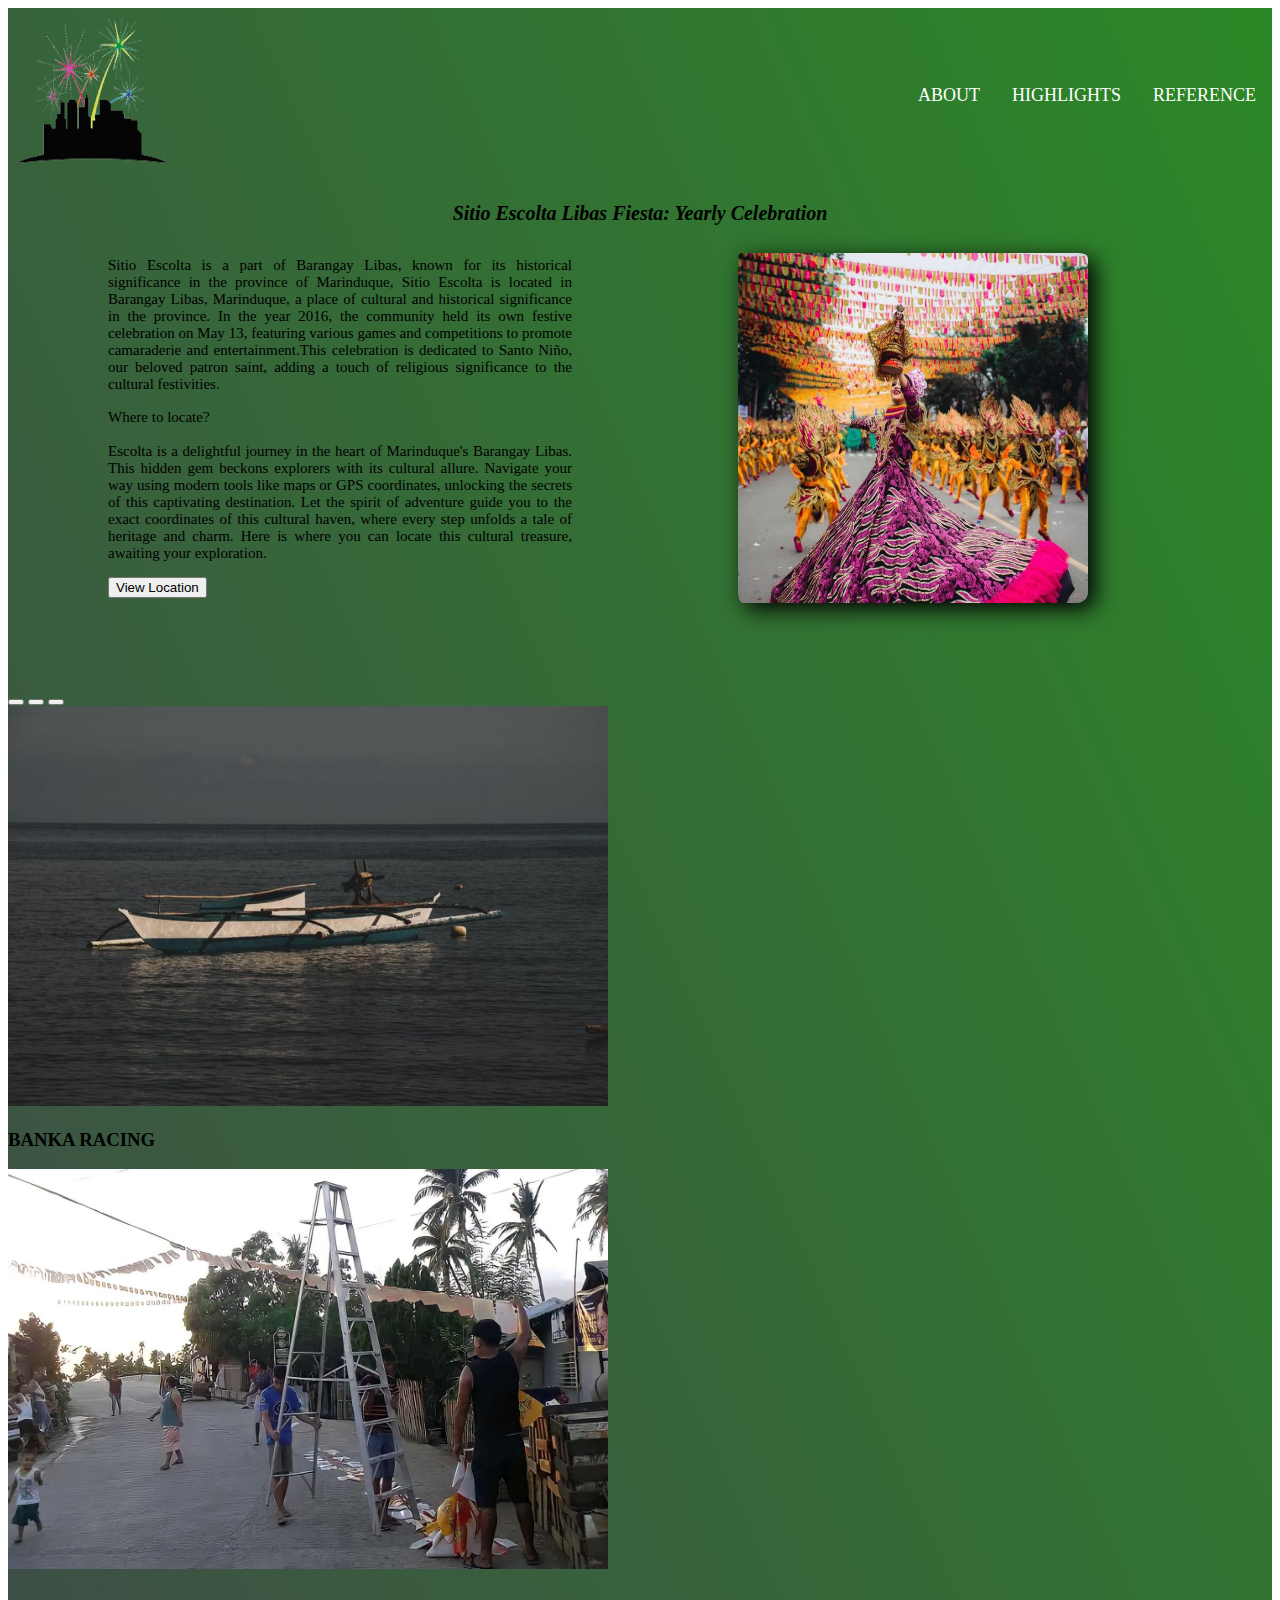
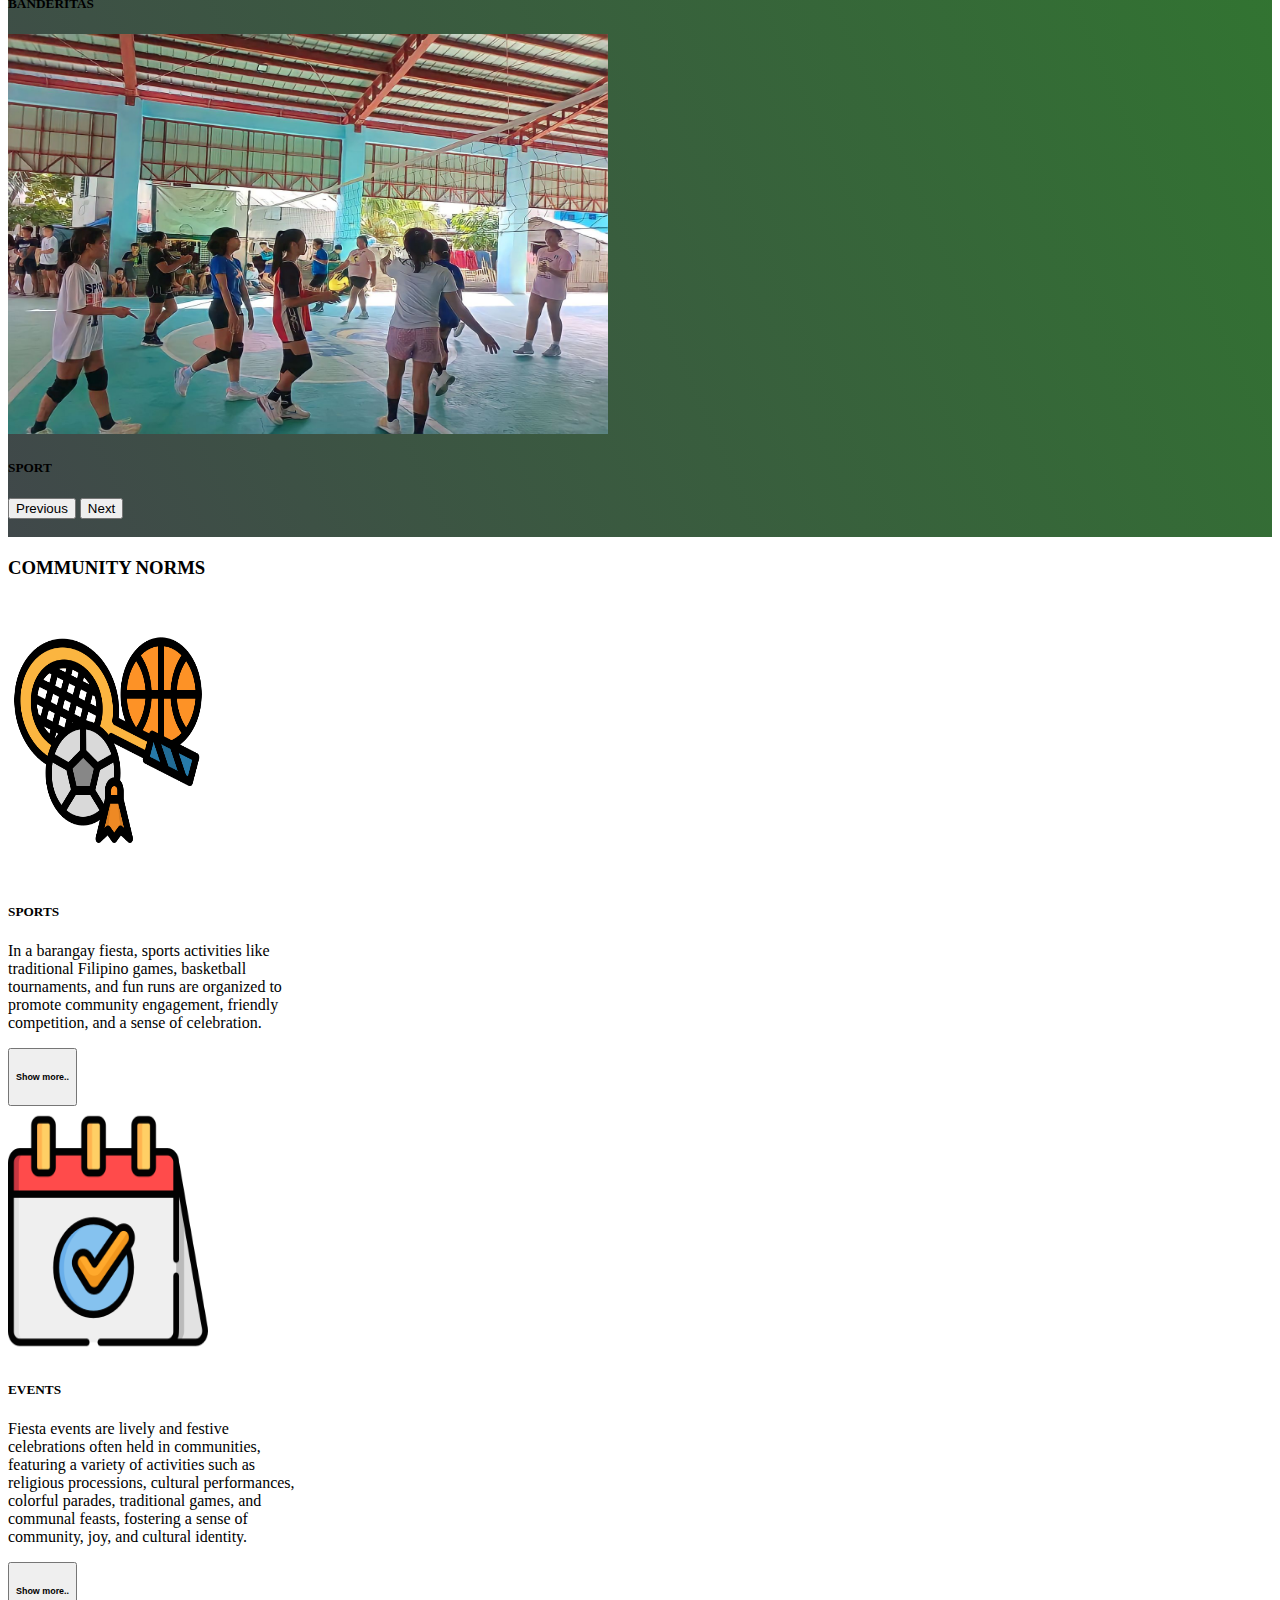
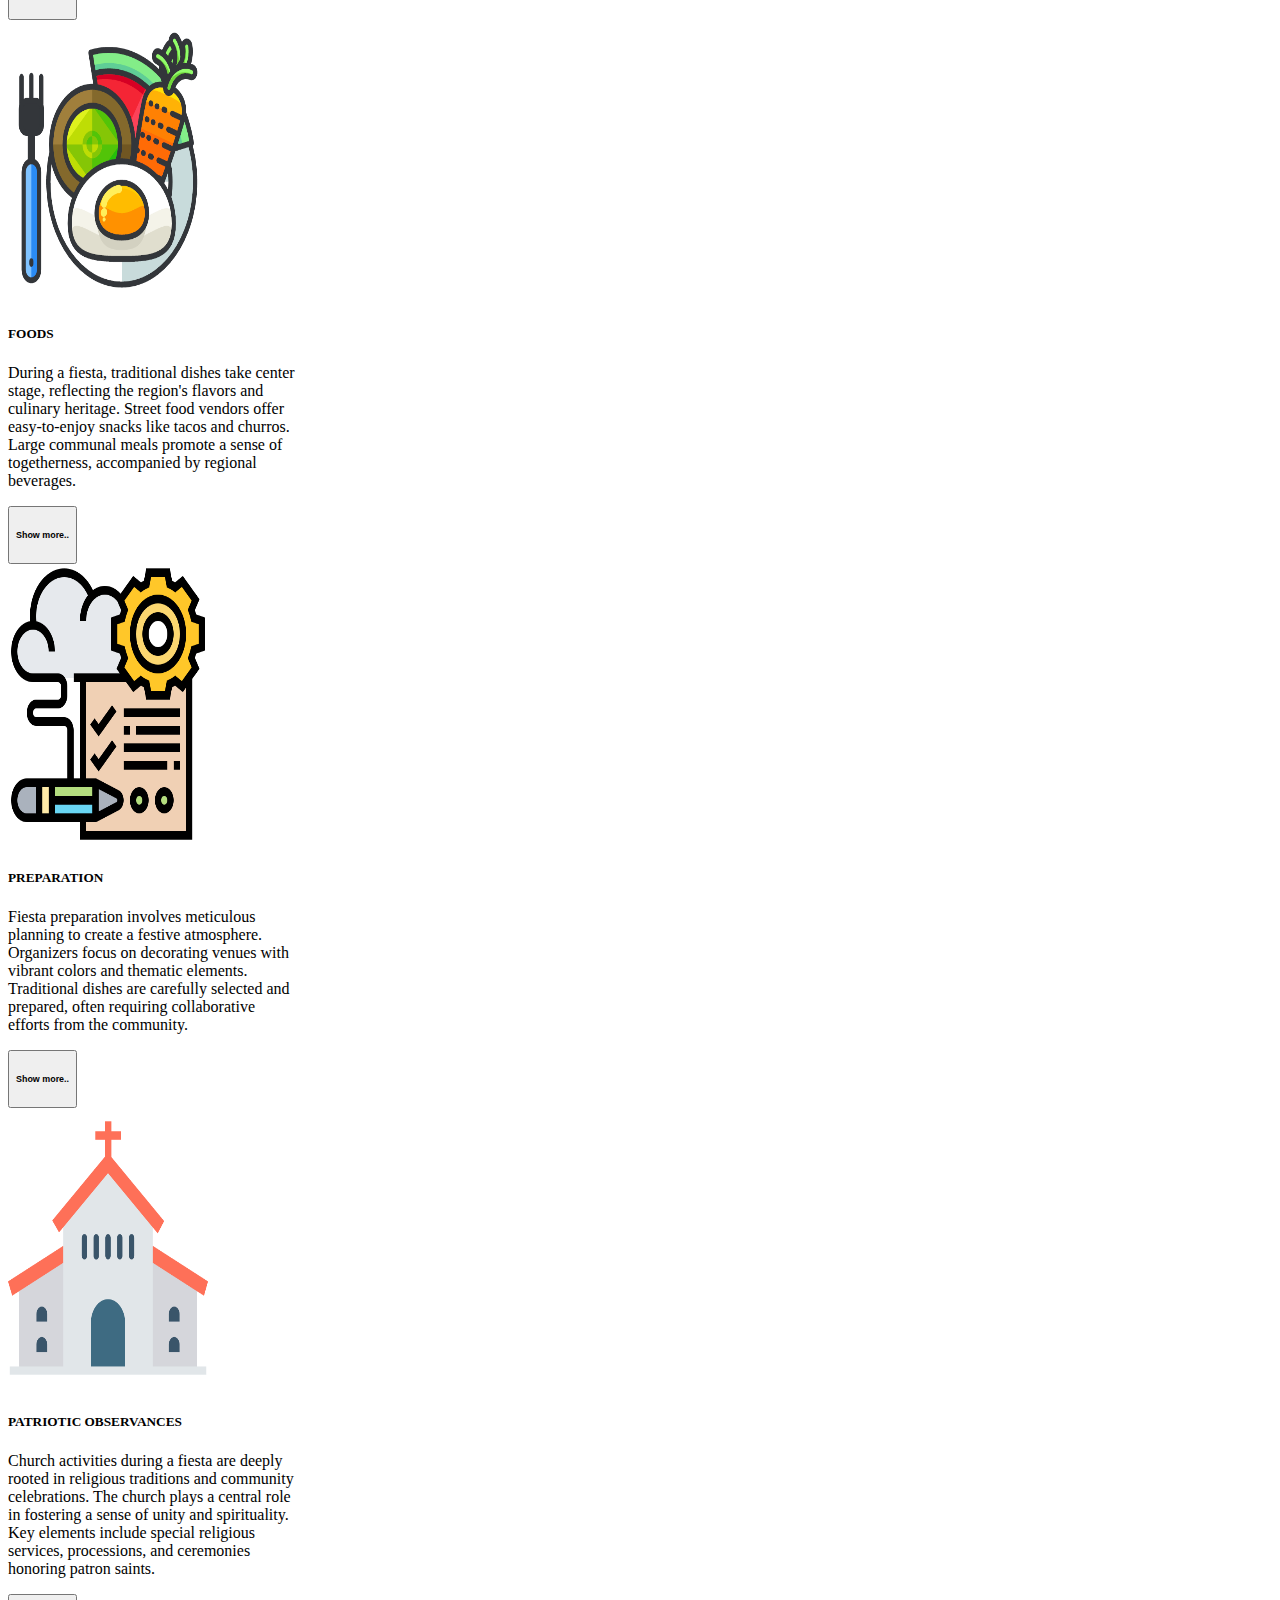
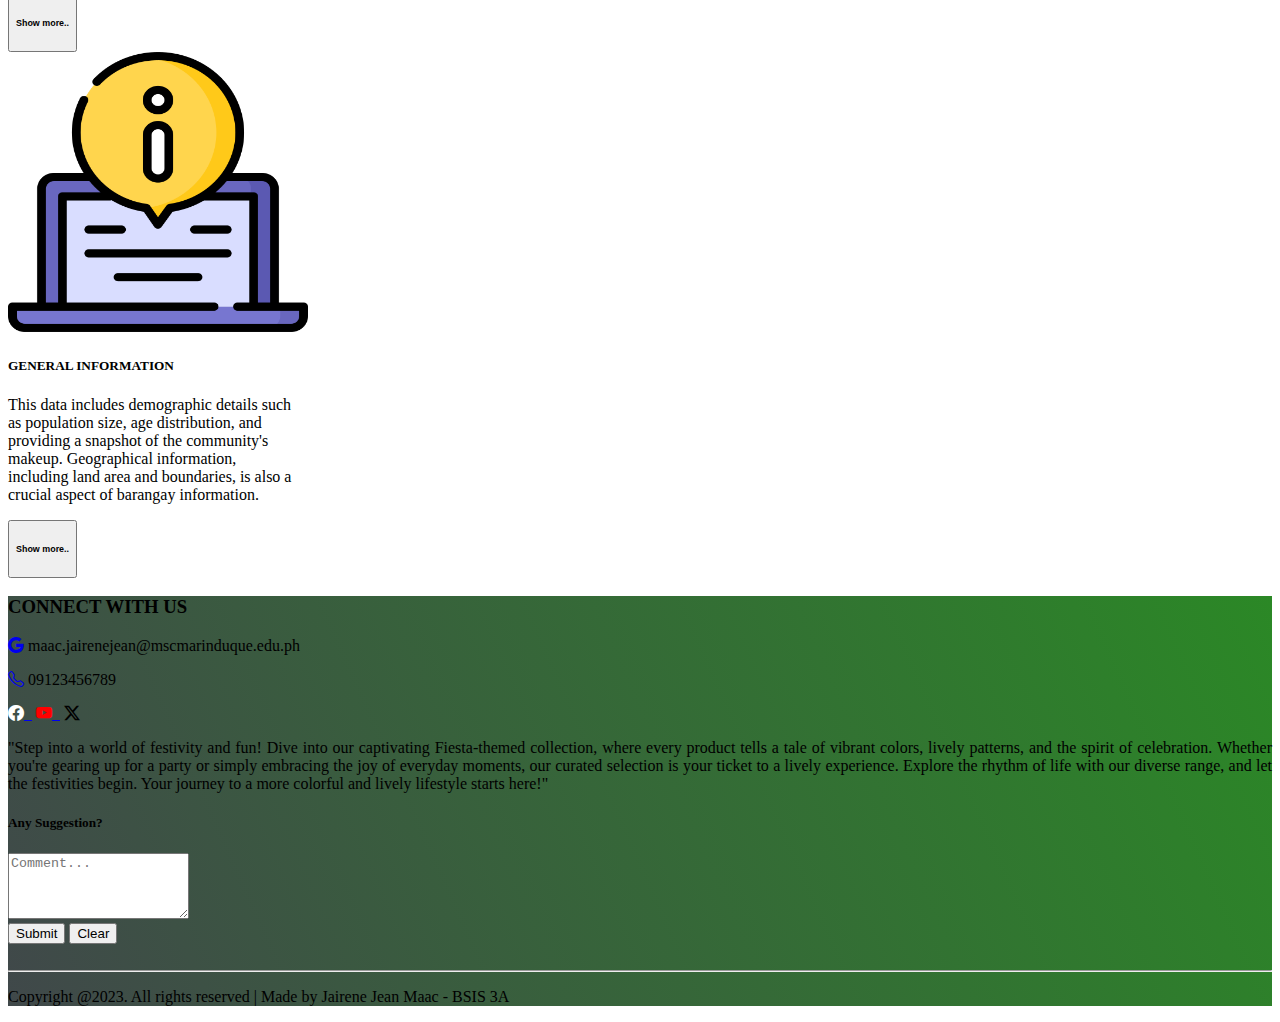
<file: index.html>
<!DOCTYPE html>
<html lang="en">
<head>
    <meta charset="UTF-8">
    <meta http-equiv="X-UA-Compatible" content="IE=edge">
    <meta name="viewport" content="width=device-width, initial-scale=1.0">
    <meta name="keywords" content="Libas Yearly Early Celebration">
    <meta name="author" content="Jairene Jean Maac">
    <meta name="location" content="Libas Buenavista Marinduque">
    <link rel="icon" href="images/home_images/logo.png">
    <link rel="stylesheet" href="home_page-style.css">
    <link href="https://cdn.jsdelivr.net/npm/bootstrap@5.0.2/dist/css/bootstrap.min.css" rel="stylesheet" integrity="sha384-EVSTQN3/azprG1Anm3QDgpJLIm9Nao0Yz1ztcQTwFspd3yD65VohhpuuCOmLASjC" crossorigin="anonymous">
    <link rel="stylesheet" href="https://cdn.jsdelivr.net/npm/bootstrap-icons@1.11.2/font/bootstrap-icons.min.css">
    <title>Libas Yearly Celebration</title>
</head>
<body>

    <div class="header">
        <div class="container">
            <nav class="nav-bar">
                <div class="logo"><img src="images/home_images/logo.png" alt="logo"></div>
                <div class="navbar-links">
                    <ul>
                      <li><a href="about.html" target="_blank"><p class="h6 text-white">ABOUT</p></a></li>
                      <li><a href="hightlight.html" target="_blank"><p class="h6 text-white">HIGHLIGHTS</p></a></li>
                      <li><a href="reference.html" target="_blank"><p class="h6 text-white">REFERENCE</p></a></li>
                    </ul>
                </div>
              </nav>

            <div class="container" mb-4>
                <div>
                    <div>
                        <p class="text-white p2"><i>Sitio Escolta Libas Fiesta: Yearly Celebration</i></p>
                        <figure>
                            <img src="images/home_images/fiesta.png" alt="Dancing Lady" class="fiesta">
                        </figure>
                        <p class="p3 text-white">Sitio Escolta is a part of Barangay Libas, known for its historical significance in the province of Marinduque, Sitio Escolta is located in Barangay Libas, Marinduque, a place of cultural and historical significance in the province. In the year 2016, the community held its own festive celebration on May 13, featuring various games and competitions to promote camaraderie and entertainment.This celebration is dedicated to Santo Niño, our beloved patron saint, adding a touch of religious significance to the cultural festivities.</p><p></p>
                        <p class="p3 text-white mt-5">
                          Where to locate?<br><br>
                          Escolta is a delightful journey in the heart of Marinduque's Barangay Libas. This hidden gem beckons explorers with its cultural allure. Navigate your way using modern tools like maps or GPS coordinates, unlocking the secrets of this captivating destination. Let the spirit of adventure guide you to the exact coordinates of this cultural haven, where every step unfolds a tale of heritage and charm. Here is where you can locate this cultural treasure, awaiting your exploration.</p>
                            <div class="button1">
                                <a href="https://maps.app.goo.gl/jxfTMm12pCmvxpYu8" target="_blank"> <button type="button" class="btn btn-outline-warning btn-sm ml-5">View Location</button></a>
                            </div>
                    </div>
                </div>
            </div>

            <div id="carouselExampleCaptions" class="carousel slide" data-bs-ride="carousel">
                <div class="carousel-indicators">
                  <button type="button" data-bs-target="#carouselExampleCaptions" data-bs-slide-to="0" class="active" aria-current="true" aria-label="Slide 1"></button>
                  <button type="button" data-bs-target="#carouselExampleCaptions" data-bs-slide-to="1" aria-label="Slide 2"></button>
                  <button type="button" data-bs-target="#carouselExampleCaptions" data-bs-slide-to="2" aria-label="Slide 3"></button>
                </div>
                <div class="carousel-inner">
                  <div class="carousel-item active">
                    <img src="images/sport_images/banka.jpg" class="rounded mx-auto d-block" height="400px" width="600px"  class="juan" alt="JuanForAll">
                    <div class="carousel-caption d-none d-md-block">
                      <h3 class="text-white">BANKA RACING</h3>
                    </div>
                  </div>
                  <div class="carousel-item">
                    <img src="images/prep_images/banderitas.jpg" class="rounded mx-auto d-block" height="400px" width="600px"   class="banderitas" alt="banderitas">
                    <div class="carousel-caption d-none d-md-block">
                      <h5 class="text-white">BANDERITAS</h5>
                    </div>
                  </div>
                  <div class="carousel-item">
                    <img src="images/sport_images/volleyball2.jpg" class="rounded mx-auto d-block" height="400px" width="600px" class="volley" alt="...">
                    <div class="carousel-caption d-none d-md-block">
                      <h5 class="text-white">SPORT</h5>
                    </div>
                  </div>
                </div>
                <button class="carousel-control-prev" type="button" data-bs-target="#carouselExampleCaptions" data-bs-slide="prev">
                  <span class="carousel-control-prev-icon" aria-hidden="true"></span>
                  <span class="visually-hidden">Previous</span>
                </button>
                <button class="carousel-control-next" type="button" data-bs-target="#carouselExampleCaptions" data-bs-slide="next">
                  <span class="carousel-control-next-icon" aria-hidden="true"></span>
                  <span class="visually-hidden">Next</span>
                </button>
              </div><br>
        </div>
      </div>
        <div class="container-fluid">
            <h3 class="text-center mt-5 text-dark">COMMUNITY NORMS</h3></span>
            <div class="row">
              <div class="col-sm  ml-5 p-5">
                    <section class="card bg-success" style="width:18rem">
                      <a href="#" target="_blank"><img class="card-img-top col-sm p-2" src="images/sport_images/sport-icon.png" alt="Card image"  class="rounded ms-auto d-block" width="200px" height="280px"></a>
                      <section class="card-body bg-secondary">
                        <h5 class="card-title text-light">SPORTS</h5>
                        <p class="card-text text-light">In a barangay fiesta, sports activities like traditional Filipino games, basketball tournaments, and fun runs are organized to promote community engagement, friendly competition, and a sense of celebration.</p>
                        <!-- Button to Open link -->
                        <a href="sport.html" target="_blank"><button type="button" class="btn btn-outline-warning btn-sm" data-bs-toggle="modal" data-bs-target="#myModal">
                      <h6 class="text-light">Show more..</h6></button></a>
                    </section>
              </div>

              <div class="col-sm   p-5">
                <section class="card bg-success" style="width:18rem">
                  <a href="#" target="_blank"><img class="card-img-top col-sm p-2" src="images/event_images/event-icon.png" alt="Card image"  class="rounded ms-auto d-block" width="200px" height="250px"></a>
                  <section class="card-body bg-secondary">
                    <h5 class="card-title text-light">EVENTS</h5>
                    <p class="card-text text-light">Fiesta events are lively and festive celebrations often held in communities, featuring a variety of activities such as religious processions, cultural performances, colorful parades, traditional games, and communal feasts, fostering a sense of community, joy, and cultural identity.</p>
                    <a href="events.html" target="_blank"><button type="button" class="btn btn-outline-warning btn-sm" data-bs-toggle="modal" data-bs-target="#myModal">
                  <h6 class="text-light pb-0">Show more..</h6></button></a>
                </section>
              </div>

              <div class="col-sm p-5">
                <section class="card bg-success" style="width:18rem">
                  <a href="#" target="_blank"><img class="card-img-top col-sm p-2" src="images/food_images/food-icon.png" alt="Card image"  class="rounded ms-auto d-block" width="200px" height="280px"></a>
                  <section class="card-body bg-secondary">
                    <h5 class="card-title text-light">FOODS</h5>
                    <p class="card-text text-light">During a fiesta, traditional dishes take center stage, reflecting the region's flavors and culinary heritage. Street food vendors offer easy-to-enjoy snacks like tacos and churros. Large communal meals promote a sense of togetherness, accompanied by regional beverages. </p>
                    <a href="food.html" target="_blank"><button type="button" class="btn btn-outline-warning btn-sm" data-bs-toggle="modal" data-bs-target="#myModal">
                  <h6 class="text-light pb-0">Show more..</h6></button></a>
                </section>
            </div>


              <div class="col-sm m-1 p-5">
                    <section class="card bg-success" style="width:18rem">
                      <a href="#" target="_blank"><img class="card-img-top col-sm p-2" src="images/prep_images/prep-icon.png" alt="Card image"  class="rounded ms-auto d-block" width="200px" height="280px"></a>
                      <section class="card-body bg-secondary">
                        <h5 class="card-title text-light">PREPARATION</h5>
                        <p class="card-text text-light">Fiesta preparation involves meticulous planning to create a festive atmosphere. Organizers focus on decorating venues with vibrant colors and thematic elements. Traditional dishes are carefully selected and prepared, often requiring collaborative efforts from the community. </p>
                      <a href="preparation.html" target="_blank"><button type="button" class="btn btn-outline-warning btn-sm" data-bs-toggle="modal" data-bs-target="#myModal">
                      <h6 class="text-light pb-0">Show more..</h6></button></a>
                    </section>
              </div>

              <div class="col-sm p-5">
                <section class="card bg-success" style="width:18rem">
                  <a href="#" target="_blank"><img class="card-img-top col-sm  p-2" src="images/patriot_images/church-icon.png" alt="Card image"  class="rounded ms-auto d-block" width="200px" height="280px"></a>
                  <section class="card-body bg-secondary">
                    <h5 class="card-title text-light">PATRIOTIC OBSERVANCES</h5>
                    <p class="card-text text-light">Church activities during a fiesta are deeply rooted in religious traditions and community celebrations. The church plays a central role in fostering a sense of unity and spirituality. Key elements include special religious services, processions, and ceremonies honoring patron saints. </p>
                    <a href="patriotic.html" target="_blank"><button type="button" class="btn btn-outline-warning btn-sm" data-bs-toggle="modal" data-bs-target="#myModal">
                  <h6 class="text-light pb-0">Show more..</h6></button></a>
                </section>
              </div>

              <div class="col-sm  p-5">
                <section class="card bg-success" style="width:18rem">
                  <a href="#" target="_blank"><img class="card-img-top col-sm  p-2" src="images/info-images/info-icon.png" alt="Card image"  class="rounded ms-auto d-block" width="300px" height="280px"></a>
                  <section class="card-body bg-secondary">
                    <h5 class="card-title text-light">GENERAL INFORMATION</h5>
                    <p class="card-text text-light">This data includes demographic details such as population size, age distribution, and providing a snapshot of the community's makeup. Geographical information, including land area and boundaries, is also a crucial aspect of barangay information. </p>
                    <a href="gen-info.html" target="_blank"><button type="button" class="btn btn-outline-warning btn-sm" data-bs-toggle="modal" data-bs-target="#myModal">
                  <h6 class="text-light pb-0">Show more..</h6></button></a>
                </section>
            </div>
           </div> 
        </div>

        <div class="footer p-4">
          <div class="container-fluid">
            <div class="row">
              <div class="col-sm">
                <h3 class="text-white mb-4">CONNECT WITH US</h3>
                <p class="text-white"><a href="#" target="_blank"><i class="bi bi-google"></i></a> maac.jairenejean@mscmarinduque.edu.ph</p>
                <p class="text-white"><a href="#" target="_blank"><i class="bi bi-telephone"></i></a> 09123456789</p>
                  <span>
                    <a href="https://www.facebook.com/pages/Brgy-Libas-Sitio-Escolta-Buenavista/554812967974508?mibextid=AQCFcj8imgClWYJ5" target="_blank"><i style = "color:white"; class="bi bi-facebook h1 pl-5"></i>&nbsp;&nbsp;</a>
                    <a href="#" target="_blank"><i style = "color:red"; class="bi bi-youtube h1"></i>&nbsp;&nbsp;</a>
                    <a href="#" target="_blank"><i style = "color:black"; class="bi bi-twitter-x h1"></i></a>
                  </span>
              </div>

              <div class="col-sm">
                <p class="text-white mb-4" style="text-align: justify;"> "Step into a world of festivity and fun! Dive into our captivating Fiesta-themed collection, where every product tells a tale of vibrant colors, lively patterns, and the spirit of celebration. Whether you're gearing up for a party or simply embracing the joy of everyday moments, our curated selection is your ticket to a lively experience. Explore the rhythm of life with our diverse range, and let the festivities begin. Your journey to a more colorful and lively lifestyle starts here!" </p>
              </div>

              <div class="col-sm pl-2">
                <h5 class="text-white mb-4">Any Suggestion?</h5>
                <form class="form-group mt-4">
                  <section class="container">
                    <textarea class="form-control" col="90" rows="4" placeholder="Comment..."></textarea>
                  </section>
                  <div class="container mt-2">
                    <button class="btn btn-primary btn-m disabled" type="submit">Submit</button>
                    <button class="btn btn-danger btn-m pr-5" type="reset" value="CLEAR">Clear</button>
                  </div>
                  </form>
              </div><br>
            </div>
        </div>
        <hr style="color:white">
        <p class="text-center text-white mt-3">Copyright @2023. All rights reserved | Made by Jairene Jean Maac - BSIS 3A</p>
      </div>

    <script src="https://cdn.jsdelivr.net/npm/bootstrap@5.0.2/dist/js/bootstrap.bundle.min.js" integrity="sha384-MrcW6ZMFYlzcLA8Nl+NtUVF0sA7MsXsP1UyJoMp4YLEuNSfAP+JcXn/tWtIaxVXM" crossorigin="anonymous"></script>
</body>
</html>
</file>
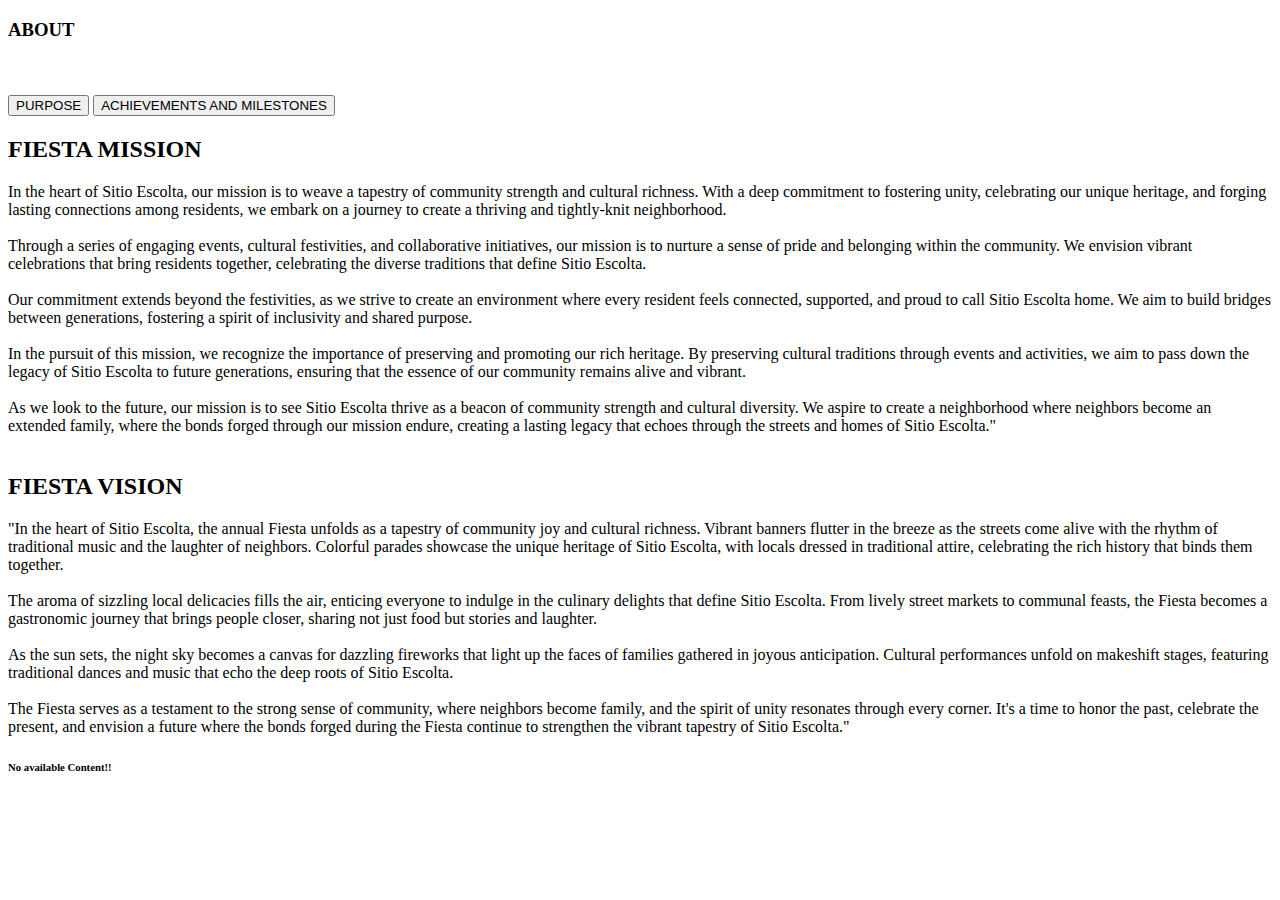
<file: about.html>
<!DOCTYPE html>
<html lang="en">
<head>
    <meta charset="UTF-8">
    <meta name="viewport" content="width=device-width, initial-scale=1.0">
    <title>ABOUT</title>
    <link href="https://cdn.jsdelivr.net/npm/bootstrap@5.0.2/dist/css/bootstrap.min.css" rel="stylesheet" integrity="sha384-EVSTQN3/azprG1Anm3QDgpJLIm9Nao0Yz1ztcQTwFspd3yD65VohhpuuCOmLASjC" crossorigin="anonymous">
    <link rel="stylesheet" href="https://cdnjs.cloudflare.com/ajax/libs/font-awesome/4.7.0/css/font-awesome.min.css">
    <link rel="stylesheet" href="supporting_css.css">
</head>
<body>
    <h3 class="text-center mt-5">ABOUT</h3></br>
    </br>
    <div class="container">
        <nav>
            <div class="nav nav-tabs" id="nav-tab" role="tablist">
              <button class="nav-link active" id="nav-home-tab" data-bs-toggle="tab" data-bs-target="#nav-home" type="button" role="tab" aria-controls="nav-home" aria-selected="true">PURPOSE</button>
              <button class="nav-link" id="nav-profile-tab" data-bs-toggle="tab" data-bs-target="#nav-profile" type="button" role="tab" aria-controls="nav-profile" aria-selected="false">ACHIEVEMENTS AND MILESTONES</button>
            </div>
          </nav>
          <div class="tab-content" id="nav-tabContent">
            <div class="tab-pane fade show active" id="nav-home" role="tabpanel" aria-labelledby="nav-home-tab ml-3">
                <div class="container">
                    <div class="row">
                        <div class="col">
                            <h2 class="mt-5">FIESTA MISSION</h2>
                            <p class="mt-3 mr-3">
                                In the heart of Sitio Escolta, our mission is to weave a tapestry of community strength and cultural richness. With a deep commitment to fostering unity, celebrating our unique heritage, and forging lasting connections among residents, we embark on a journey to create a thriving and tightly-knit neighborhood.</br></br>
                                
                                Through a series of engaging events, cultural festivities, and collaborative initiatives, our mission is to nurture a sense of pride and belonging within the community. We envision vibrant celebrations that bring residents together, celebrating the diverse traditions that define Sitio Escolta.</br></br>
                                
                                Our commitment extends beyond the festivities, as we strive to create an environment where every resident feels connected, supported, and proud to call Sitio Escolta home. We aim to build bridges between generations, fostering a spirit of inclusivity and shared purpose.</br></br>
                                
                                In the pursuit of this mission, we recognize the importance of preserving and promoting our rich heritage. By preserving cultural traditions through events and activities, we aim to pass down the legacy of Sitio Escolta to future generations, ensuring that the essence of our community remains alive and vibrant.</br></br>
                                
                                As we look to the future, our mission is to see Sitio Escolta thrive as a beacon of community strength and cultural diversity. We aspire to create a neighborhood where neighbors become an extended family, where the bonds forged through our mission endure, creating a lasting legacy that echoes through the streets and homes of Sitio Escolta."</br></br>
                        </div>

                        <div class="col">
                            <h2 class="mt-5">FIESTA VISION</h2>
                            <p class="mt-3">
                                "In the heart of Sitio Escolta, the annual Fiesta unfolds as a tapestry of community joy and cultural richness. Vibrant banners flutter in the breeze as the streets come alive with the rhythm of traditional music and the laughter of neighbors. Colorful parades showcase the unique heritage of Sitio Escolta, with locals dressed in traditional attire, celebrating the rich history that binds them together.</br></br>
                                
                                The aroma of sizzling local delicacies fills the air, enticing everyone to indulge in the culinary delights that define Sitio Escolta. From lively street markets to communal feasts, the Fiesta becomes a gastronomic journey that brings people closer, sharing not just food but stories and laughter.</br></br>
                                
                                As the sun sets, the night sky becomes a canvas for dazzling fireworks that light up the faces of families gathered in joyous anticipation. Cultural performances unfold on makeshift stages, featuring traditional dances and music that echo the deep roots of Sitio Escolta.</br></br>
                                
                                The Fiesta serves as a testament to the strong sense of community, where neighbors become family, and the spirit of unity resonates through every corner. It's a time to honor the past, celebrate the present, and envision a future where the bonds forged during the Fiesta continue to strengthen the vibrant tapestry of Sitio Escolta."
                        </div>
                    </div>
                </div>
            </div>

            <div class="tab-pane fade" id="nav-profile" role="tabpanel" aria-labelledby="nav-profile-tab ml-3">
                <div class="container mt-5">
                    <h6 class="text-center">No available Content!!</h6>
                </div>
            </div>
            
          </div>
    </div>

    <script src="https://cdn.jsdelivr.net/npm/bootstrap@5.0.2/dist/js/bootstrap.bundle.min.js" integrity="sha384-MrcW6ZMFYlzcLA8Nl+NtUVF0sA7MsXsP1UyJoMp4YLEuNSfAP+JcXn/tWtIaxVXM" crossorigin="anonymous"></script>
</body>
</html>
</file>
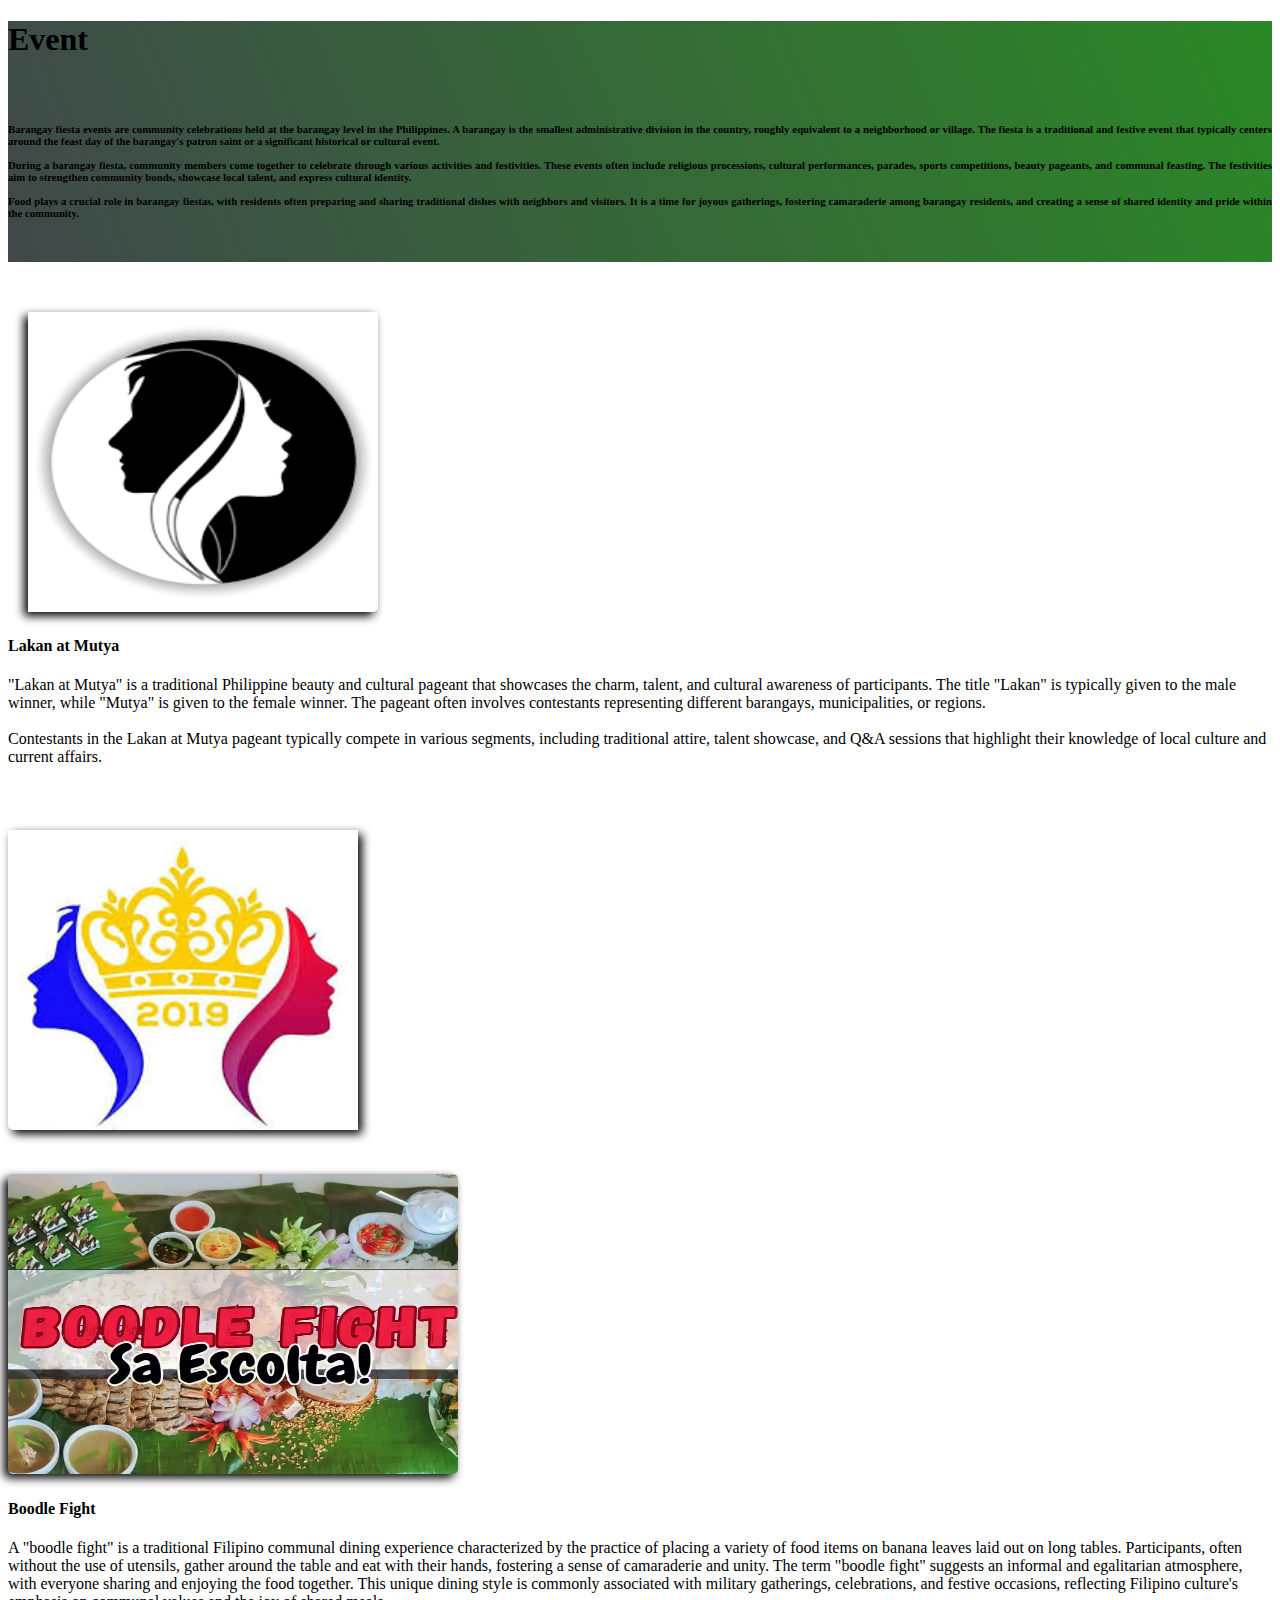
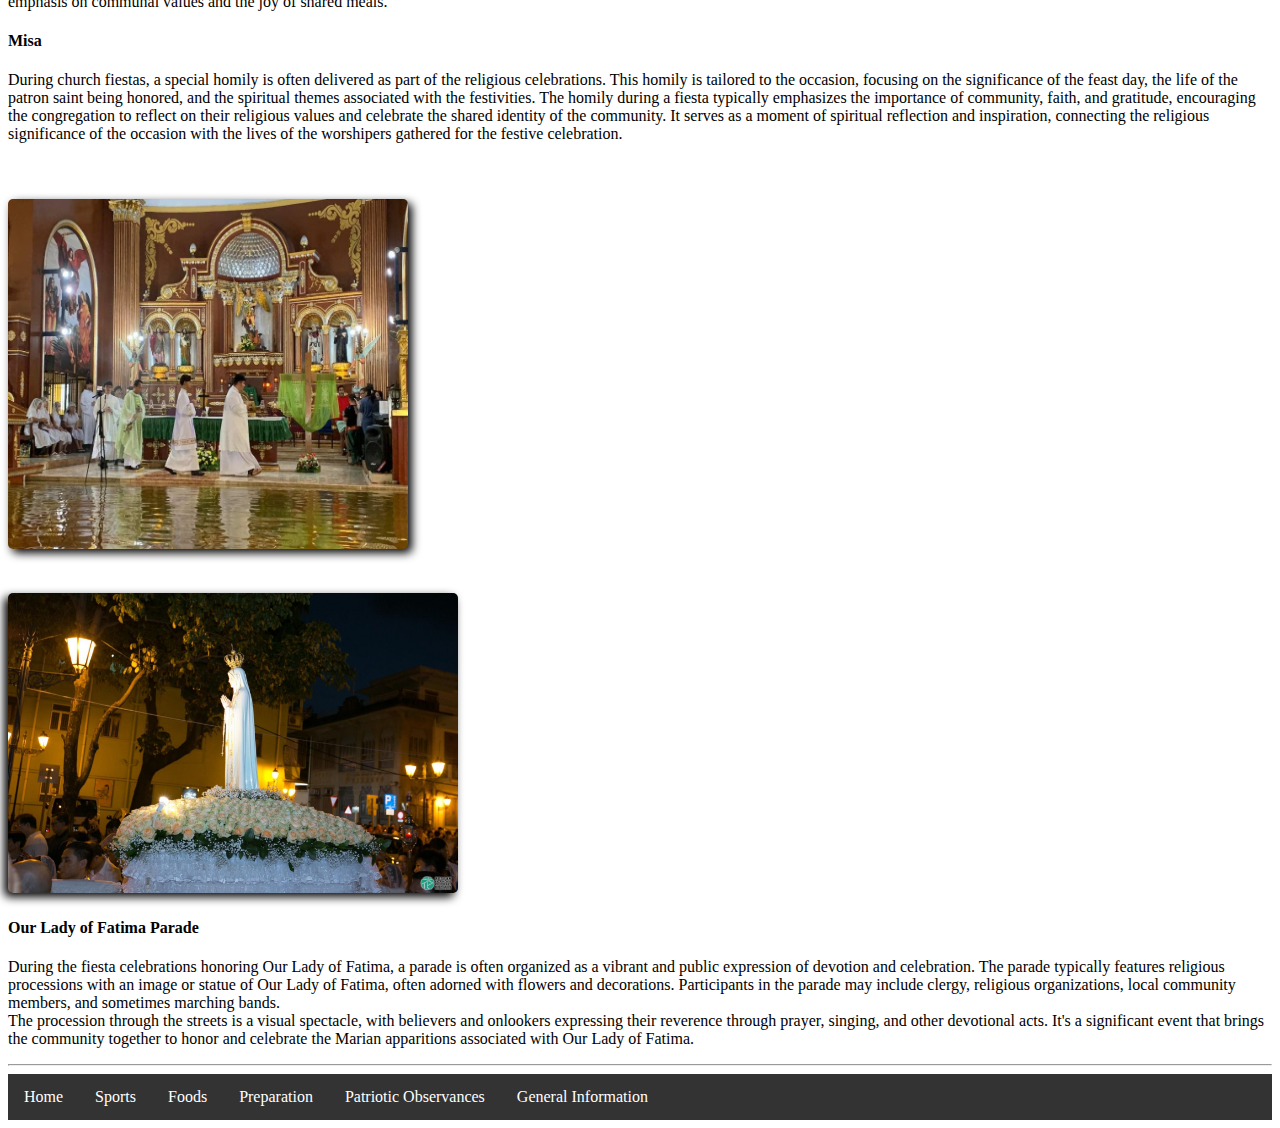
<file: events.html>
<!DOCTYPE html>
<html lang="en">
<head>
    <meta charset="UTF-8">
    <meta name="viewport" content="width=device-width, initial-scale=1.0">
    <title>Events</title>
    <link href="https://cdn.jsdelivr.net/npm/bootstrap@5.0.2/dist/css/bootstrap.min.css" rel="stylesheet" integrity="sha384-EVSTQN3/azprG1Anm3QDgpJLIm9Nao0Yz1ztcQTwFspd3yD65VohhpuuCOmLASjC" crossorigin="anonymous">
    <link rel="stylesheet" href="https://cdnjs.cloudflare.com/ajax/libs/font-awesome/4.7.0/css/font-awesome.min.css">
    <link rel="stylesheet" href="supporting_css.css">
    <link rel="icon" href="images/event_images/event-icon.png">
</head>
<body>
    <div class="events-header">
        <div class="container mb-5">
            <h1 class="text-center pt-3 text-white">Event</h1><br>
            <h6 style="text-align: justify;"; class="text-white mb-5">Barangay fiesta events are community celebrations held at the barangay level in the Philippines. A barangay is the smallest administrative division in the country, roughly equivalent to a neighborhood or village. The fiesta is a traditional and festive event that typically centers around the feast day of the barangay's patron saint or a significant historical or cultural event.</br></br>During a barangay fiesta, community members come together to celebrate through various activities and festivities. These events often include religious processions, cultural performances, parades, sports competitions, beauty pageants, and communal feasting. The festivities aim to strengthen community bonds, showcase local talent, and express cultural identity.</br></br>  Food plays a crucial role in barangay fiestas, with residents often preparing and sharing traditional dishes with neighbors and visitors. It is a time for joyous gatherings, fostering camaraderie among barangay residents, and creating a sense of shared identity and pride within the community.</h6></br>
        </div>
        </div>
    </div>

    <div class="container">
        <div class="row mb-5">
            <div class="col">
                <img src="images/event_images/lakan.png" alt="pageants" class="lakan">
            </div>
            <div class="col" >
                <h4 class="mt-3 text-center">Lakan at Mutya</h4>

                    <p class="mt-3">"Lakan at Mutya" is a traditional Philippine beauty and cultural pageant that showcases the charm, talent, and cultural awareness of participants. The title "Lakan" is typically given to the male winner, while "Mutya" is given to the female winner. The pageant often involves contestants representing different barangays, municipalities, or regions.</br></br>

                    Contestants in the Lakan at Mutya pageant typically compete in various segments, including traditional attire, talent showcase, and Q&A sessions that highlight their knowledge of local culture and current affairs. </br></br></p>
            </div>
            <div class="col">
                <img src="images/event_images/mutya.jpeg" alt="pageantl" class="mutya">
            </div>
        </div>
        
        <div class="row mb-5">
            <div class="col">
                <img src="images/event_images/boodle.jpg" alt="banka" class="fight">
            </div>
            <div class="col">
                <h4 class="pt-5">Boodle Fight</h4>
                <p class="pt-2">A "boodle fight" is a traditional Filipino communal dining experience characterized by the practice of placing a variety of food items on banana leaves laid out on long tables. Participants, often without the use of utensils, gather around the table and eat with their hands, fostering a sense of camaraderie and unity. The term "boodle fight" suggests an informal and egalitarian atmosphere, with everyone sharing and enjoying the food together. This unique dining style is commonly associated with military gatherings, celebrations, and festive occasions, reflecting Filipino culture's emphasis on communal values and the joy of shared meals.
                </p>
            </div>
        </div>

        <div class="row mb-5">
            <div class="col">
                <h4 class="pt-5">Misa</h4>
                <p class="pt-2">During church fiestas, a special homily is often delivered as part of the religious celebrations. This homily is tailored to the occasion, focusing on the significance of the feast day, the life of the patron saint being honored, and the spiritual themes associated with the festivities. The homily during a fiesta typically emphasizes the importance of community, faith, and gratitude, encouraging the congregation to reflect on their religious values and celebrate the shared identity of the community. It serves as a moment of spiritual reflection and inspiration, connecting the religious significance of the occasion with the lives of the worshipers gathered for the festive celebration.
                </p>
            </div>
            <div class="col">
                <img src="images/event_images/simba.avif" alt="misa" class="church">
            </div>
        </div>

        <div class="row mb-5">
            <div class="col">
                <img src="images/event_images/fatima.jpeg" alt="softball" class="fatima">
            </div>
            <div class="col">
                <h4 class="pt-5">Our Lady of Fatima Parade</h4>
                <p class="pt-2">During the fiesta celebrations honoring Our Lady of Fatima, a parade is often organized as a vibrant and public expression of devotion and celebration. The parade typically features religious processions with an image or statue of Our Lady of Fatima, often adorned with flowers and decorations. Participants in the parade may include clergy, religious organizations, local community members, and sometimes marching bands.<br>
                    The procession through the streets is a visual spectacle, with believers and onlookers expressing their reverence through prayer, singing, and other devotional acts. It's a significant event that brings the community together to honor and celebrate the Marian apparitions associated with Our Lady of Fatima.
                </p>
            </div>
        </div>
        <hr>
    </div>

    <div class="container mb-5">
        <div class="navbar">
            <a href="index.html">Home</a>
            <a href="sport.html">Sports</a>
            <a href="food.html">Foods</a>
            <a href="preparation.html">Preparation</a>
             <a href="patriotic.html">Patriotic Observances</a> 
             <a href="gen-info.html">General Information</a>
          </div>
    </div>

   

    <script src="https://cdn.jsdelivr.net/npm/bootstrap@5.0.2/dist/js/bootstrap.bundle.min.js" integrity="sha384-MrcW6ZMFYlzcLA8Nl+NtUVF0sA7MsXsP1UyJoMp4YLEuNSfAP+JcXn/tWtIaxVXM" crossorigin="anonymous"></script>
</body>
</html>
</file>
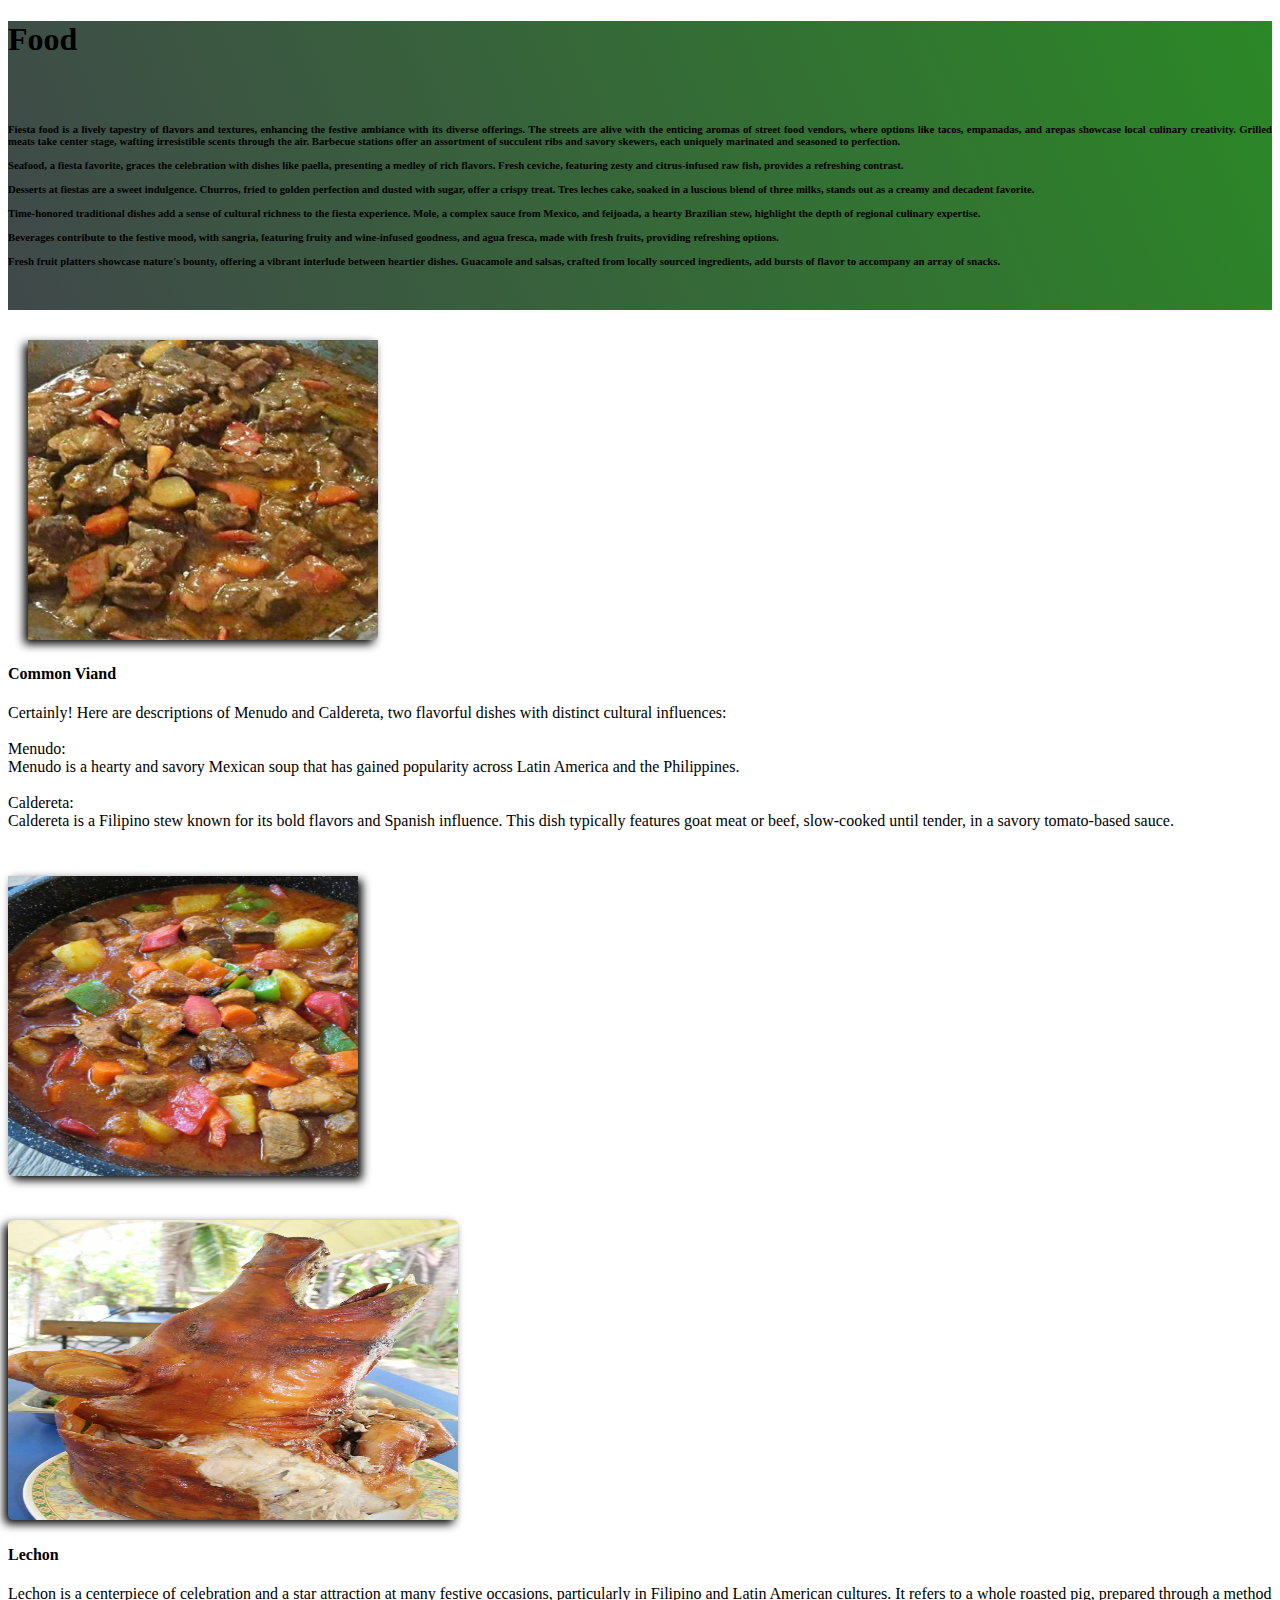
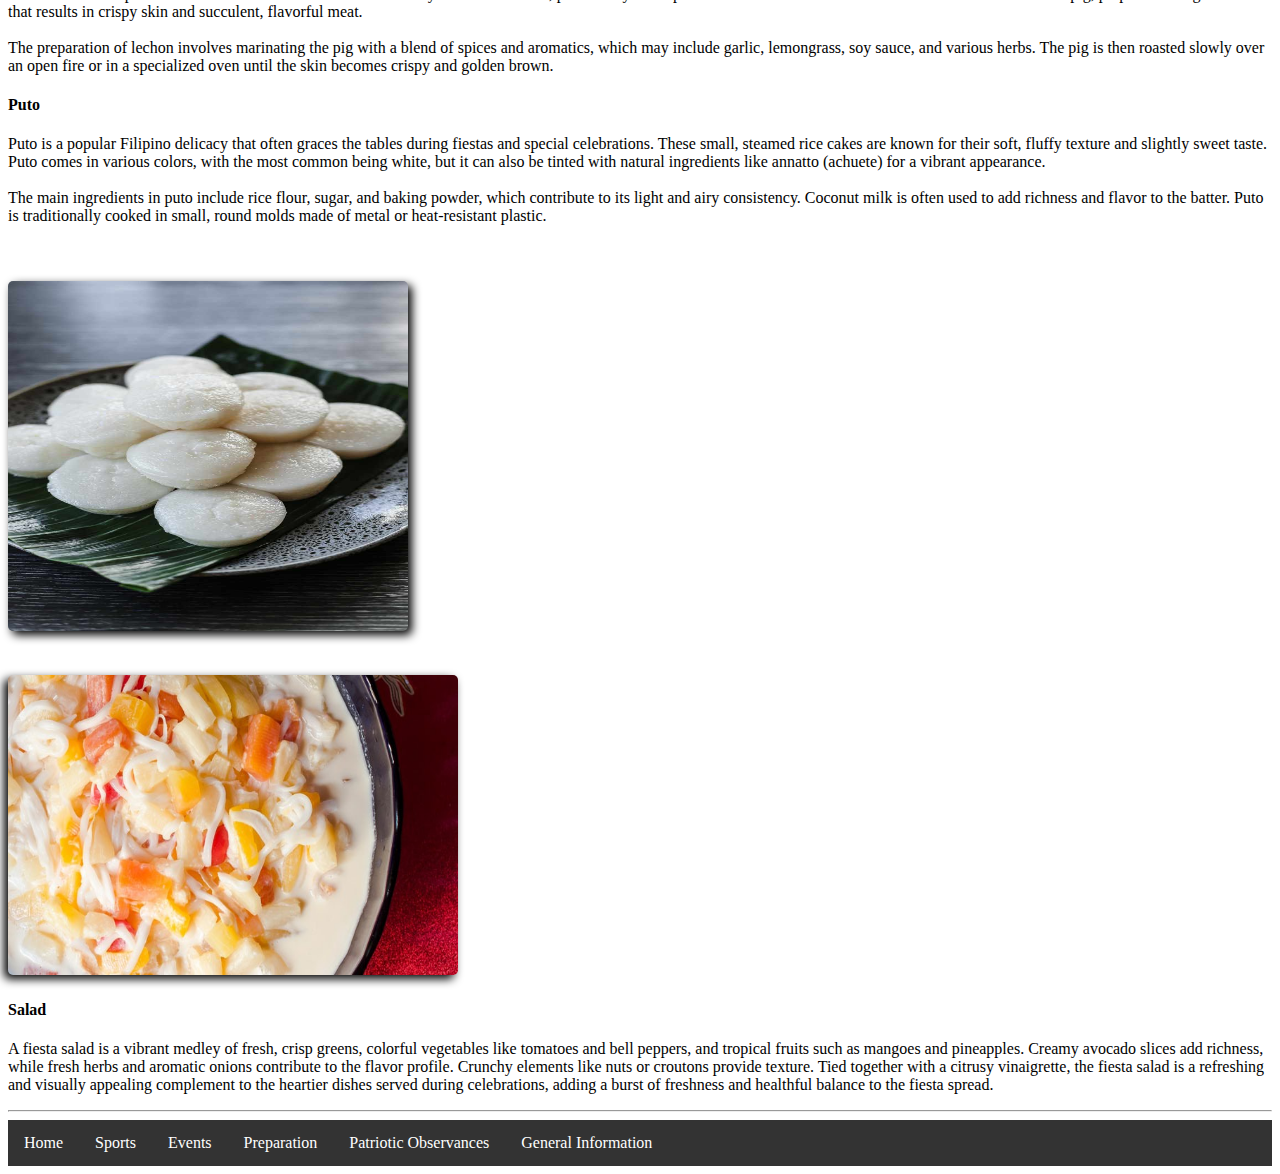
<file: food.html>
<!DOCTYPE html>
<html lang="en">
<head>
    <meta charset="UTF-8">
    <meta name="viewport" content="width=device-width, initial-scale=1.0">
    <title>Fiesta Foods</title>
    <link href="https://cdn.jsdelivr.net/npm/bootstrap@5.0.2/dist/css/bootstrap.min.css" rel="stylesheet" integrity="sha384-EVSTQN3/azprG1Anm3QDgpJLIm9Nao0Yz1ztcQTwFspd3yD65VohhpuuCOmLASjC" crossorigin="anonymous">
    <link rel="stylesheet" href="https://cdnjs.cloudflare.com/ajax/libs/font-awesome/4.7.0/css/font-awesome.min.css">
    <link rel="stylesheet" href="supporting_css.css">
    <link rel="icon" href="images/food_images/food-icon.png">
</head>
<body>
    <div class="food-header">
        <div class="container mb-5">
            <h1 class="text-center pt-3  text-white">Food</h1><br>
            <h6 style="text-align: justify;"; class="text-white mb-5 e">
                Fiesta food is a lively tapestry of flavors and textures, enhancing the festive ambiance with its diverse offerings. The streets are alive with the enticing aromas of street food vendors, where options like tacos, empanadas, and arepas showcase local culinary creativity.
                Grilled meats take center stage, wafting irresistible scents through the air. Barbecue stations offer an assortment of succulent ribs and savory skewers, each uniquely marinated and seasoned to perfection.</br></br>

                Seafood, a fiesta favorite, graces the celebration with dishes like paella, presenting a medley of rich flavors. Fresh ceviche, featuring zesty and citrus-infused raw fish, provides a refreshing contrast. </br></br>
                
                Desserts at fiestas are a sweet indulgence. Churros, fried to golden perfection and dusted with sugar, offer a crispy treat. Tres leches cake, soaked in a luscious blend of three milks, stands out as a creamy and decadent favorite.</br></br>
                
                Time-honored traditional dishes add a sense of cultural richness to the fiesta experience. Mole, a complex sauce from Mexico, and feijoada, a hearty Brazilian stew, highlight the depth of regional culinary expertise.</br></br>
                
                Beverages contribute to the festive mood, with sangria, featuring fruity and wine-infused goodness, and agua fresca, made with fresh fruits, providing refreshing options.</br></br>
                
                Fresh fruit platters showcase nature's bounty, offering a vibrant interlude between heartier dishes. Guacamole and salsas, crafted from locally sourced ingredients, add bursts of flavor to accompany an array of snacks.
                </h6></br>
        </div>
        </div>
    </div>

    <div class="container">
        <div class="row mb-5">
            <div class="col">
                <img src="images/food_images/calderita.jpg" alt="pageants" class="viand1">
            </div>
            <div class="col" >
                <h4 class="mt-3 text-center">Common Viand</h4>

                    <p class="mt-3">Certainly! Here are descriptions of Menudo and Caldereta, two flavorful dishes with distinct cultural influences:</br></br>

                    Menudo:</br>
                    Menudo is a hearty and savory Mexican soup that has gained popularity across Latin America and the Philippines. </br></br>
                    
                    Caldereta:</br>
                    Caldereta is a Filipino stew known for its bold flavors and Spanish influence. This dish typically features goat meat or beef, slow-cooked until tender, in a savory tomato-based sauce. </p>
            </div>
            <div class="col">
                <img src="images/food_images/menudo.jpg" alt="pageantl" class="viand2">
            </div>
        </div>
        
        <div class="row mb-5">
            <div class="col">
                <img src="images/food_images/lechon.jpg" alt="banka" class="lechon">
            </div>
            <div class="col">
                <h4 class="pt-5">Lechon</h4>
                <p class="pt-2">Lechon is a centerpiece of celebration and a star attraction at many festive occasions, particularly in Filipino and Latin American cultures. It refers to a whole roasted pig, prepared through a method that results in crispy skin and succulent, flavorful meat. </br></br>

                    The preparation of lechon involves marinating the pig with a blend of spices and aromatics, which may include garlic, lemongrass, soy sauce, and various herbs. The pig is then roasted slowly over an open fire or in a specialized oven until the skin becomes crispy and golden brown. 
                </p>
            </div>
        </div>

        <div class="row mb-5">
            <div class="col">
                <h4 class="pt-5">Puto</h4>
                <p class="pt-2">Puto is a popular Filipino delicacy that often graces the tables during fiestas and special celebrations. These small, steamed rice cakes are known for their soft, fluffy texture and slightly sweet taste. Puto comes in various colors, with the most common being white, but it can also be tinted with natural ingredients like annatto (achuete) for a vibrant appearance.</br></br>
                The main ingredients in puto include rice flour, sugar, and baking powder, which contribute to its light and airy consistency. Coconut milk is often used to add richness and flavor to the batter. Puto is traditionally cooked in small, round molds made of metal or heat-resistant plastic.
                </p>
            </div>
            <div class="col">
                <img src="images/food_images/puto.jpg" alt="misa" class="puto">
            </div>
        </div>

        <div class="row mb-5">
            <div class="col">
                <img src="images/food_images/salad.jpg" alt="softball" class="salad">
            </div>
            <div class="col">
                <h4 class="pt-5">Salad</h4>
                <p class="pt-2">A fiesta salad is a vibrant medley of fresh, crisp greens, colorful vegetables like tomatoes and bell peppers, and tropical fruits such as mangoes and pineapples. Creamy avocado slices add richness, while fresh herbs and aromatic onions contribute to the flavor profile. Crunchy elements like nuts or croutons provide texture. Tied together with a citrusy vinaigrette, the fiesta salad is a refreshing and visually appealing complement to the heartier dishes served during celebrations, adding a burst of freshness and healthful balance to the fiesta spread.
                </p>
            </div>
        </div>
        <hr>
    </div>

    <div class="container mb-5">
        <div class="navbar">
            <a href="index.html">Home</a>
            <a href="sport.html">Sports</a>
            <a href="events.html">Events</a>
            <a href="preparation.html">Preparation</a>
             <a href="patriotic.html">Patriotic Observances</a> 
             <a href="gen-info.html">General Information</a>
          </div>
    </div>

   

    <script src="https://cdn.jsdelivr.net/npm/bootstrap@5.0.2/dist/js/bootstrap.bundle.min.js" integrity="sha384-MrcW6ZMFYlzcLA8Nl+NtUVF0sA7MsXsP1UyJoMp4YLEuNSfAP+JcXn/tWtIaxVXM" crossorigin="anonymous"></script>
</body>
</html>
</file>
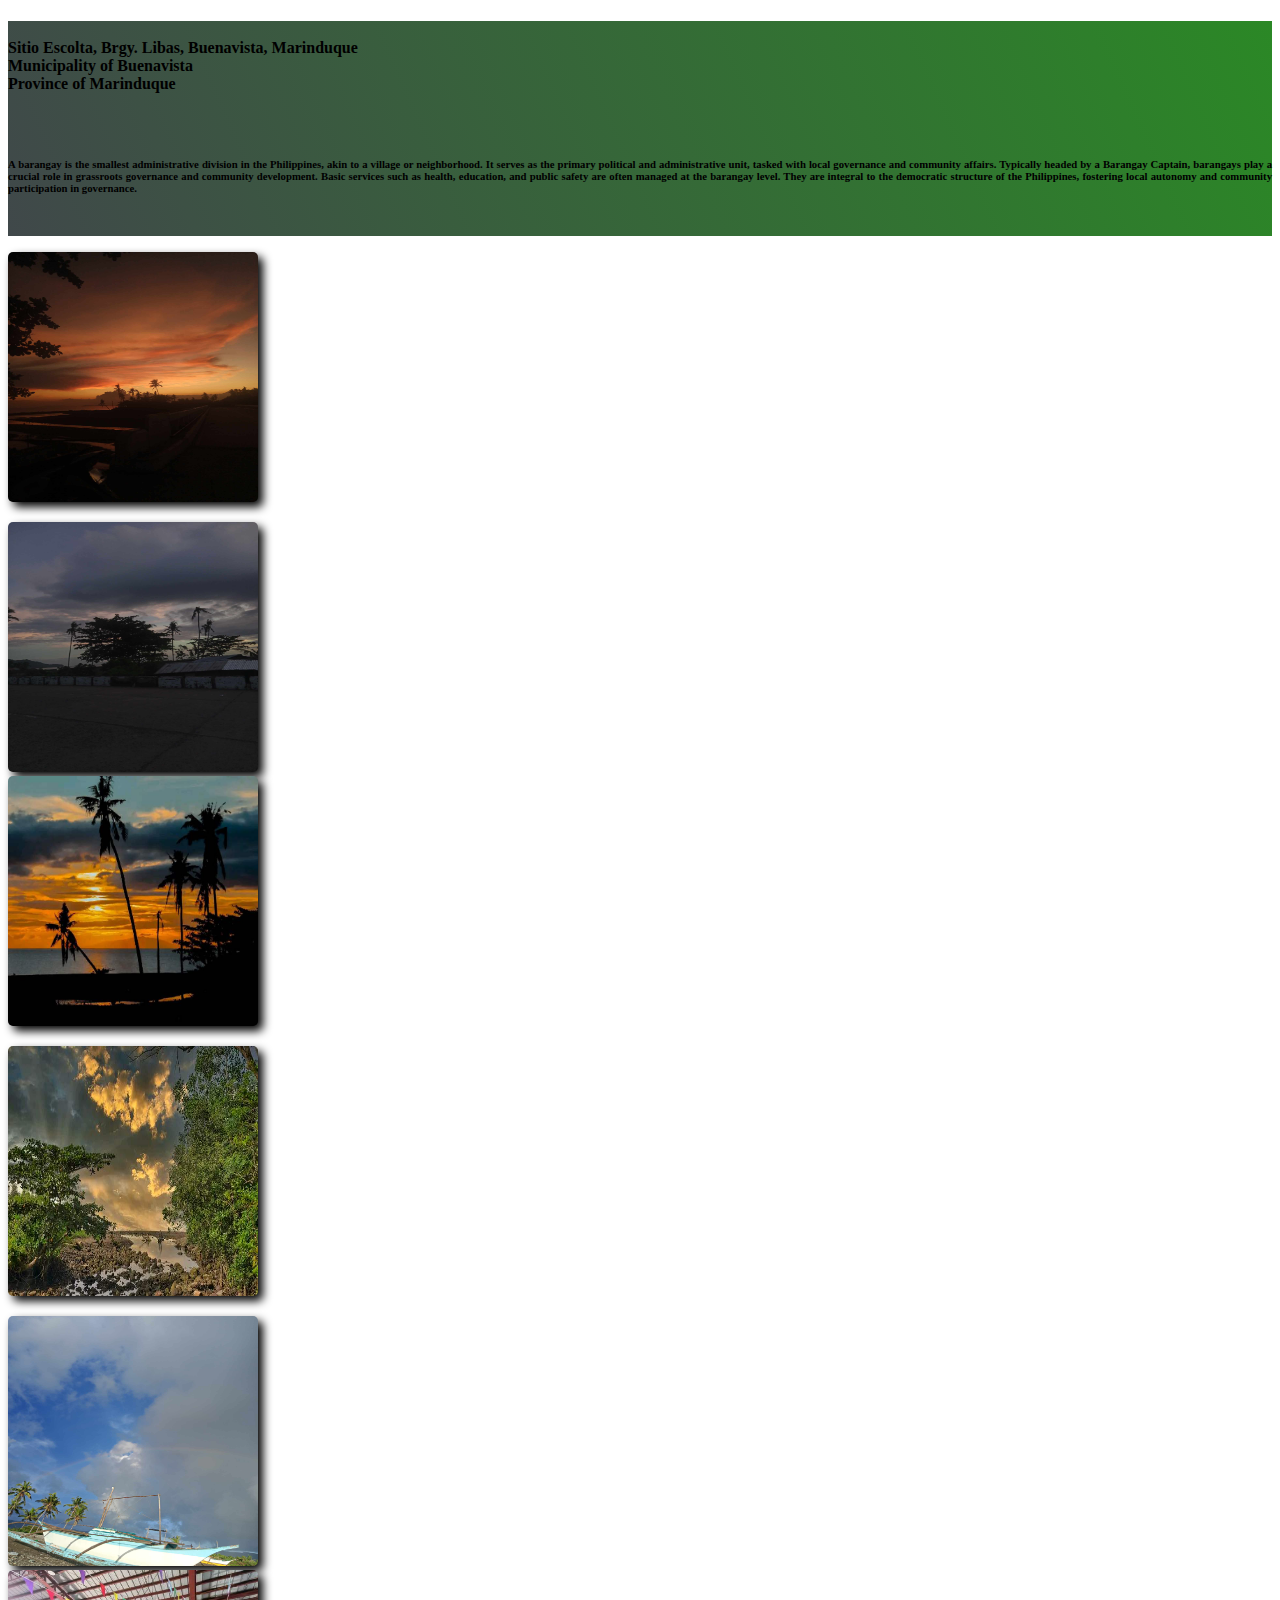
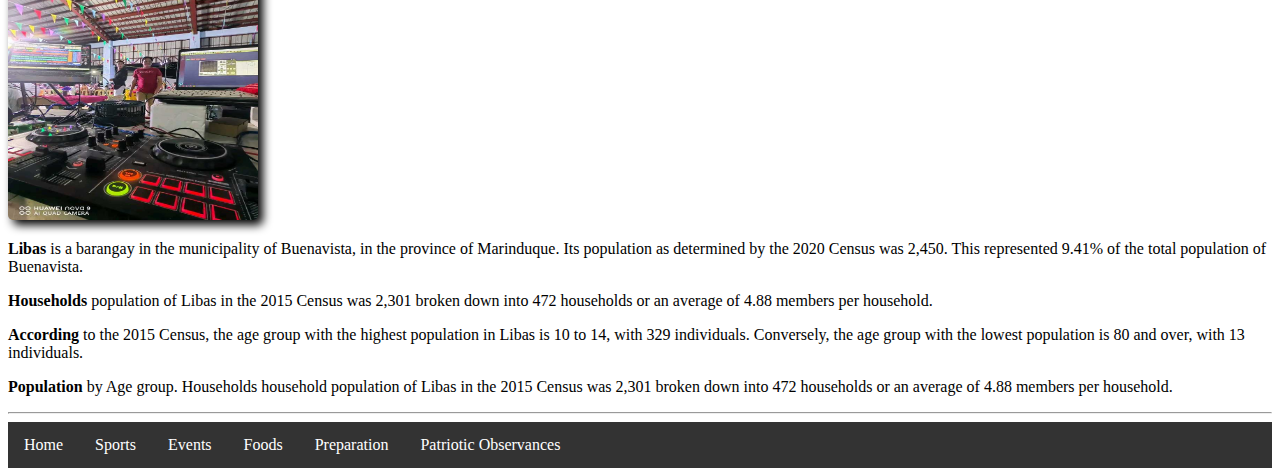
<file: gen-info.html>
<!DOCTYPE html>
<html lang="en">
<head>
    <meta charset="UTF-8">
    <meta name="viewport" content="width=device-width, initial-scale=1.0">
    <title>General Information</title>
    <link href="https://cdn.jsdelivr.net/npm/bootstrap@5.0.2/dist/css/bootstrap.min.css" rel="stylesheet" integrity="sha384-EVSTQN3/azprG1Anm3QDgpJLIm9Nao0Yz1ztcQTwFspd3yD65VohhpuuCOmLASjC" crossorigin="anonymous">
    <link rel="stylesheet" href="https://cdnjs.cloudflare.com/ajax/libs/font-awesome/4.7.0/css/font-awesome.min.css">
    <link rel="stylesheet" href="supporting_css.css">
    <link rel="icon" href="images/info-images/info-icon.png">
</head>
<body>
    <div class="Gen-header">
        <div class="container mb-5">
                <h4 class="text-center text-white"><br>Sitio Escolta, Brgy. Libas, Buenavista, Marinduque</br>
                Municipality of Buenavista</br>
                Province of Marinduque</h4>
            </h1><br>
            <h6 style="text-align: justify;"; class="text-white mb-5">
                A barangay is the smallest administrative division in the Philippines, akin to a village or neighborhood. It serves as the primary political and administrative unit, tasked with local governance and community affairs. Typically headed by a Barangay Captain, barangays play a crucial role in grassroots governance and community development. Basic services such as health, education, and public safety are often managed at the barangay level. They are integral to the democratic structure of the Philippines, fostering local autonomy and community participation in governance.
                </h6><br>
        </div>
        </div>
    </div>
    <div class="container">
        <div class="row">
            <div class="col-sm">
                <p>
                   <img src="images/info-images/l1.jpg" class="libas">
                </p>
            </div>
            <div class="col-sm">
                <img src="images/info-images/l2.jpg" class="libas">
            </div>
            <div class="col-sm">
                <img src="images/info-images/l3.jpg" class="libas">
            </div>
        </div>

        <div class="row">
            <div class="col-sm">
                <p>
                   <img src="images/info-images/l4.jpg" class="libas">
                </p>
            </div>
            <div class="col-sm">
                <img src="images/info-images/l5.jpg" class="libas">
            </div>
            <div class="col-sm">
                <img src="images/info-images/l6.jpg" class="libas">
            </div>
        </div>
    </div>
   
    <div class="container">
        <div class="row">
            <div class="col mt-5"><p><b>Libas</b> is a barangay in the municipality of Buenavista, in the province of Marinduque. Its population as determined by the 2020 Census was 2,450. This represented 9.41% of the total population of Buenavista.</p></div>
            <div class="col mt-5">
                <p><b>Households</b> population of Libas in the 2015 Census was 2,301 broken down into 472 households or an average of 4.88 members per household.</p>
            </div>
        </div>

        <div class="row mt-5">
            <div class="col"><p><b>According</b> to the 2015 Census, the age group with the highest population in Libas is 10 to 14, with 329 individuals. Conversely, the age group with the lowest population is 80 and over, with 13 individuals.</p></div>
            <div class="col">
                <p><b>Population</b> by Age group. Households household population of Libas in the 2015 Census was 2,301 broken down into 472 households or an average of 4.88 members per household.</p>
            </div>
        </div>
        <hr>
    </div>
    <div class="container mb-5">
        <div class="navbar">
            <a href="#home">Home</a>
            <a href="#news">Sports</a>
            <a href="#news">Events</a>
            <a href="#news">Foods</a>
             <a href="#news">Preparation</a> 
             <a href="#news">Patriotic Observances</a>
          </div>
    </div>
    <script src="https://cdn.jsdelivr.net/npm/bootstrap@5.0.2/dist/js/bootstrap.bundle.min.js" integrity="sha384-MrcW6ZMFYlzcLA8Nl+NtUVF0sA7MsXsP1UyJoMp4YLEuNSfAP+JcXn/tWtIaxVXM" crossorigin="anonymous"></script>
</body>
</html>
</file>
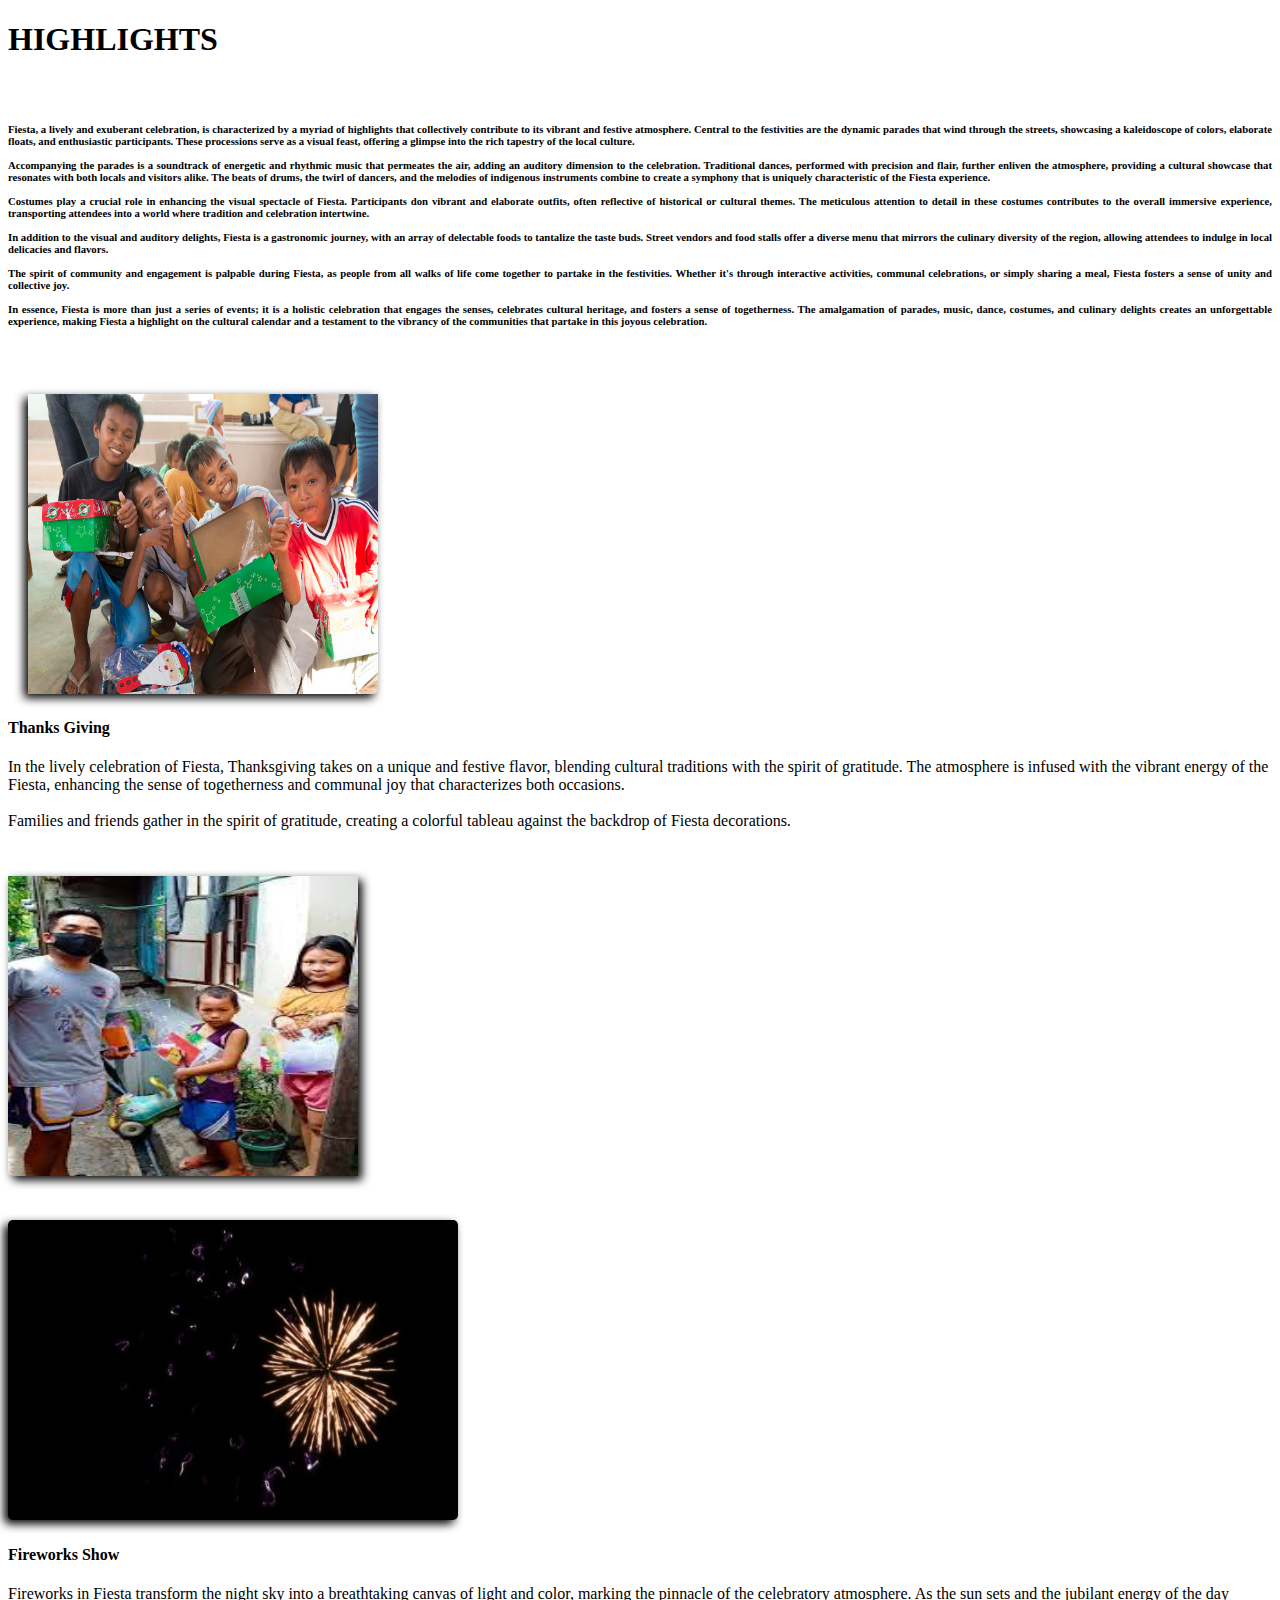
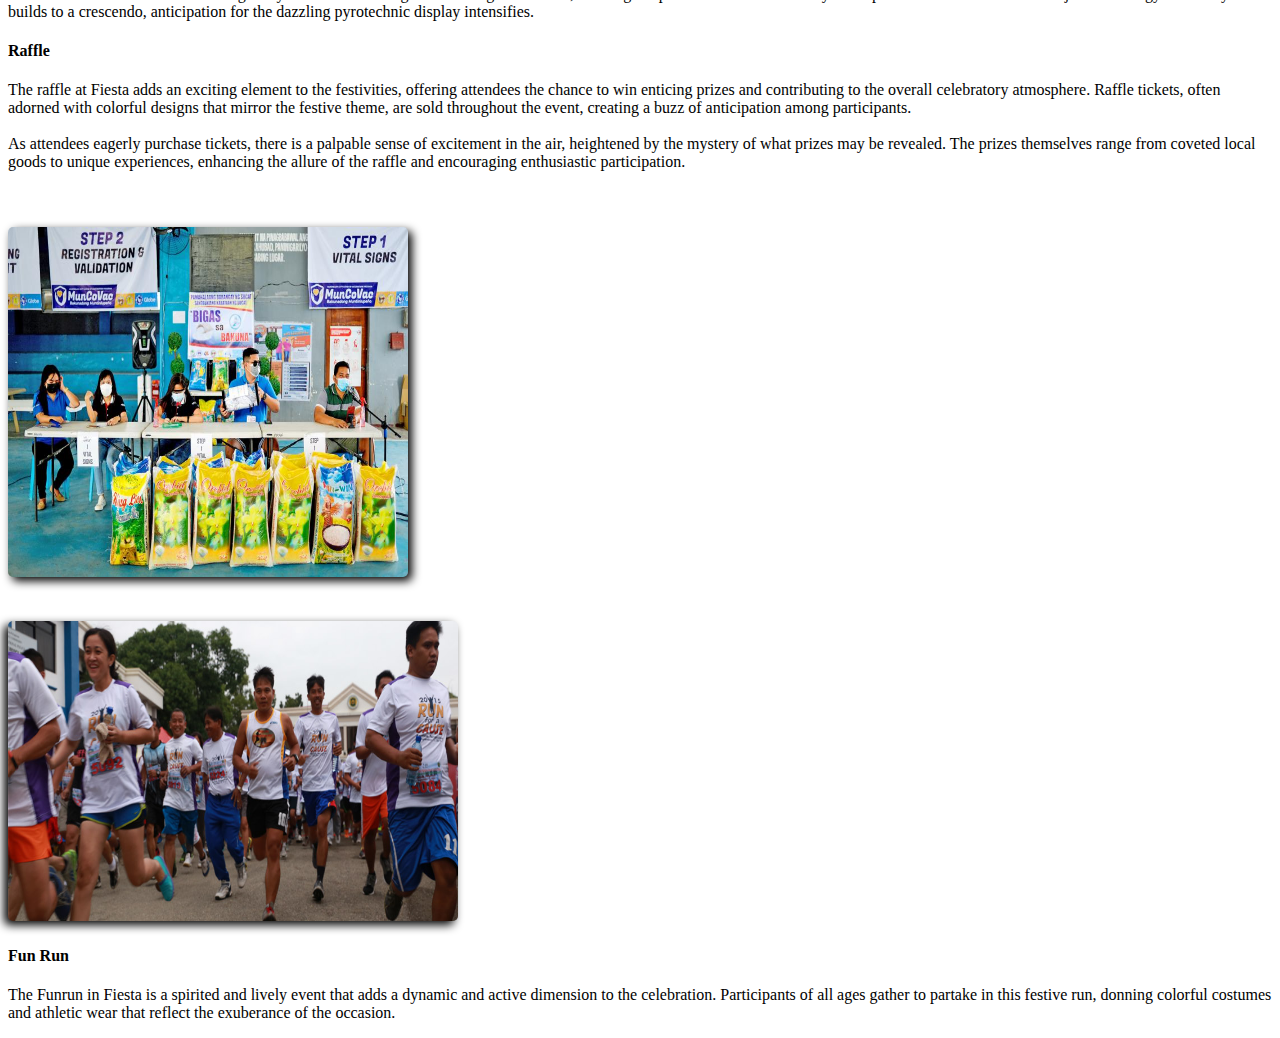
<file: hightlight.html>
<!DOCTYPE html>
<html lang="en">
<head>
    <meta charset="UTF-8">
    <meta name="viewport" content="width=device-width, initial-scale=1.0">
    <title>Highlights</title>
    <link href="https://cdn.jsdelivr.net/npm/bootstrap@5.0.2/dist/css/bootstrap.min.css" rel="stylesheet" integrity="sha384-EVSTQN3/azprG1Anm3QDgpJLIm9Nao0Yz1ztcQTwFspd3yD65VohhpuuCOmLASjC" crossorigin="anonymous">
    <link rel="stylesheet" href="https://cdn.jsdelivr.net/npm/bootstrap-icons@1.11.2/font/bootstrap-icons.min.css">
    <link rel="stylesheet" href="https://cdnjs.cloudflare.com/ajax/libs/font-awesome/4.7.0/css/font-awesome.min.css">
    <link rel="stylesheet" href="supporting_css.css">
</head>
<body>
    <div class="container">
        <div class="container">
            <h1 class="text-center pt-3 body">HIGHLIGHTS</h1><br>
            <h6 style="text-align: justify;"; class="text-body">Fiesta, a lively and exuberant celebration, is characterized by a myriad of highlights that collectively contribute to its vibrant and festive atmosphere. Central to the festivities are the dynamic parades that wind through the streets, showcasing a kaleidoscope of colors, elaborate floats, and enthusiastic participants. These processions serve as a visual feast, offering a glimpse into the rich tapestry of the local culture.</br></br>

                Accompanying the parades is a soundtrack of energetic and rhythmic music that permeates the air, adding an auditory dimension to the celebration. Traditional dances, performed with precision and flair, further enliven the atmosphere, providing a cultural showcase that resonates with both locals and visitors alike. The beats of drums, the twirl of dancers, and the melodies of indigenous instruments combine to create a symphony that is uniquely characteristic of the Fiesta experience.</br></br>
                
                Costumes play a crucial role in enhancing the visual spectacle of Fiesta. Participants don vibrant and elaborate outfits, often reflective of historical or cultural themes. The meticulous attention to detail in these costumes contributes to the overall immersive experience, transporting attendees into a world where tradition and celebration intertwine.</br></br>
                
                In addition to the visual and auditory delights, Fiesta is a gastronomic journey, with an array of delectable foods to tantalize the taste buds. Street vendors and food stalls offer a diverse menu that mirrors the culinary diversity of the region, allowing attendees to indulge in local delicacies and flavors.</br></br>
                
                The spirit of community and engagement is palpable during Fiesta, as people from all walks of life come together to partake in the festivities. Whether it's through interactive activities, communal celebrations, or simply sharing a meal, Fiesta fosters a sense of unity and collective joy.</br></br>
                
                In essence, Fiesta is more than just a series of events; it is a holistic celebration that engages the senses, celebrates cultural heritage, and fosters a sense of togetherness. The amalgamation of parades, music, dance, costumes, and culinary delights creates an unforgettable experience, making Fiesta a highlight on the cultural calendar and a testament to the vibrancy of the communities that partake in this joyous celebration.</br></br>
            </h6>
        </div>
    </div>

    <div class="container">
        <div class="row mb-5">
            <div class="col">
                <img src="images/home_images/thanksgiving.jpg" alt="Basketball" class="thanksg">
            </div>
            <div class="col" >
                <h4 class="mt-3 text-center">Thanks Giving</h4>

                    <p>In the lively celebration of Fiesta, Thanksgiving takes on a unique and festive flavor, blending cultural traditions with the spirit of gratitude. The atmosphere is infused with the vibrant energy of the Fiesta, enhancing the sense of togetherness and communal joy that characterizes both occasions.</br></br>

                        Families and friends gather in the spirit of gratitude, creating a colorful tableau against the backdrop of Fiesta decorations.</p>
            </div>
            <div class="col">
                <img src="images/home_images/thanksgiving2.jpg" alt="volleyball" class="thanksg2">
            </div>
        </div>
        
        <div class="row mb-5">
            <div class="col">
                <img src="images/home_images/fireworks.jpg" alt="banka" class="fireworks">
            </div>
            <div class="col">
                <h4 class="pt-5">Fireworks Show</h4>
                <p class="pt-2">Fireworks in Fiesta transform the night sky into a breathtaking canvas of light and color, marking the pinnacle of the celebratory atmosphere. As the sun sets and the jubilant energy of the day builds to a crescendo, anticipation for the dazzling pyrotechnic display intensifies.
                </p>
            </div>
        </div>

        <div class="row mb-5">
            <div class="col">
                <h4 class="pt-5">Raffle</h4>
                <p class="pt-2">The raffle at Fiesta adds an exciting element to the festivities, offering attendees the chance to win enticing prizes and contributing to the overall celebratory atmosphere. Raffle tickets, often adorned with colorful designs that mirror the festive theme, are sold throughout the event, creating a buzz of anticipation among participants.</br></br>

                    As attendees eagerly purchase tickets, there is a palpable sense of excitement in the air, heightened by the mystery of what prizes may be revealed. The prizes themselves range from coveted local goods to unique experiences, enhancing the allure of the raffle and encouraging enthusiastic participation.
                </p>
            </div>
            <div class="col">
                <img src="images/home_images/raffle.jpg" alt="palosebo" class="raffle">
            </div>
        </div>

        <div class="row mb-5">
            <div class="col">
                <img src="images/home_images/fun-run.jpg" alt="softball" class="funrun">
            </div>
            <div class="col">
                <h4 class="pt-5">Fun Run</h4>
                <p class="pt-2">The Funrun in Fiesta is a spirited and lively event that adds a dynamic and active dimension to the celebration. Participants of all ages gather to partake in this festive run, donning colorful costumes and athletic wear that reflect the exuberance of the occasion.
                </p>
            </div>
        </div>
    </div>
    <script src="https://cdn.jsdelivr.net/npm/bootstrap@5.0.2/dist/js/bootstrap.bundle.min.js" integrity="sha384-MrcW6ZMFYlzcLA8Nl+NtUVF0sA7MsXsP1UyJoMp4YLEuNSfAP+JcXn/tWtIaxVXM" crossorigin="anonymous"></script>
</body>
</html>
</file>
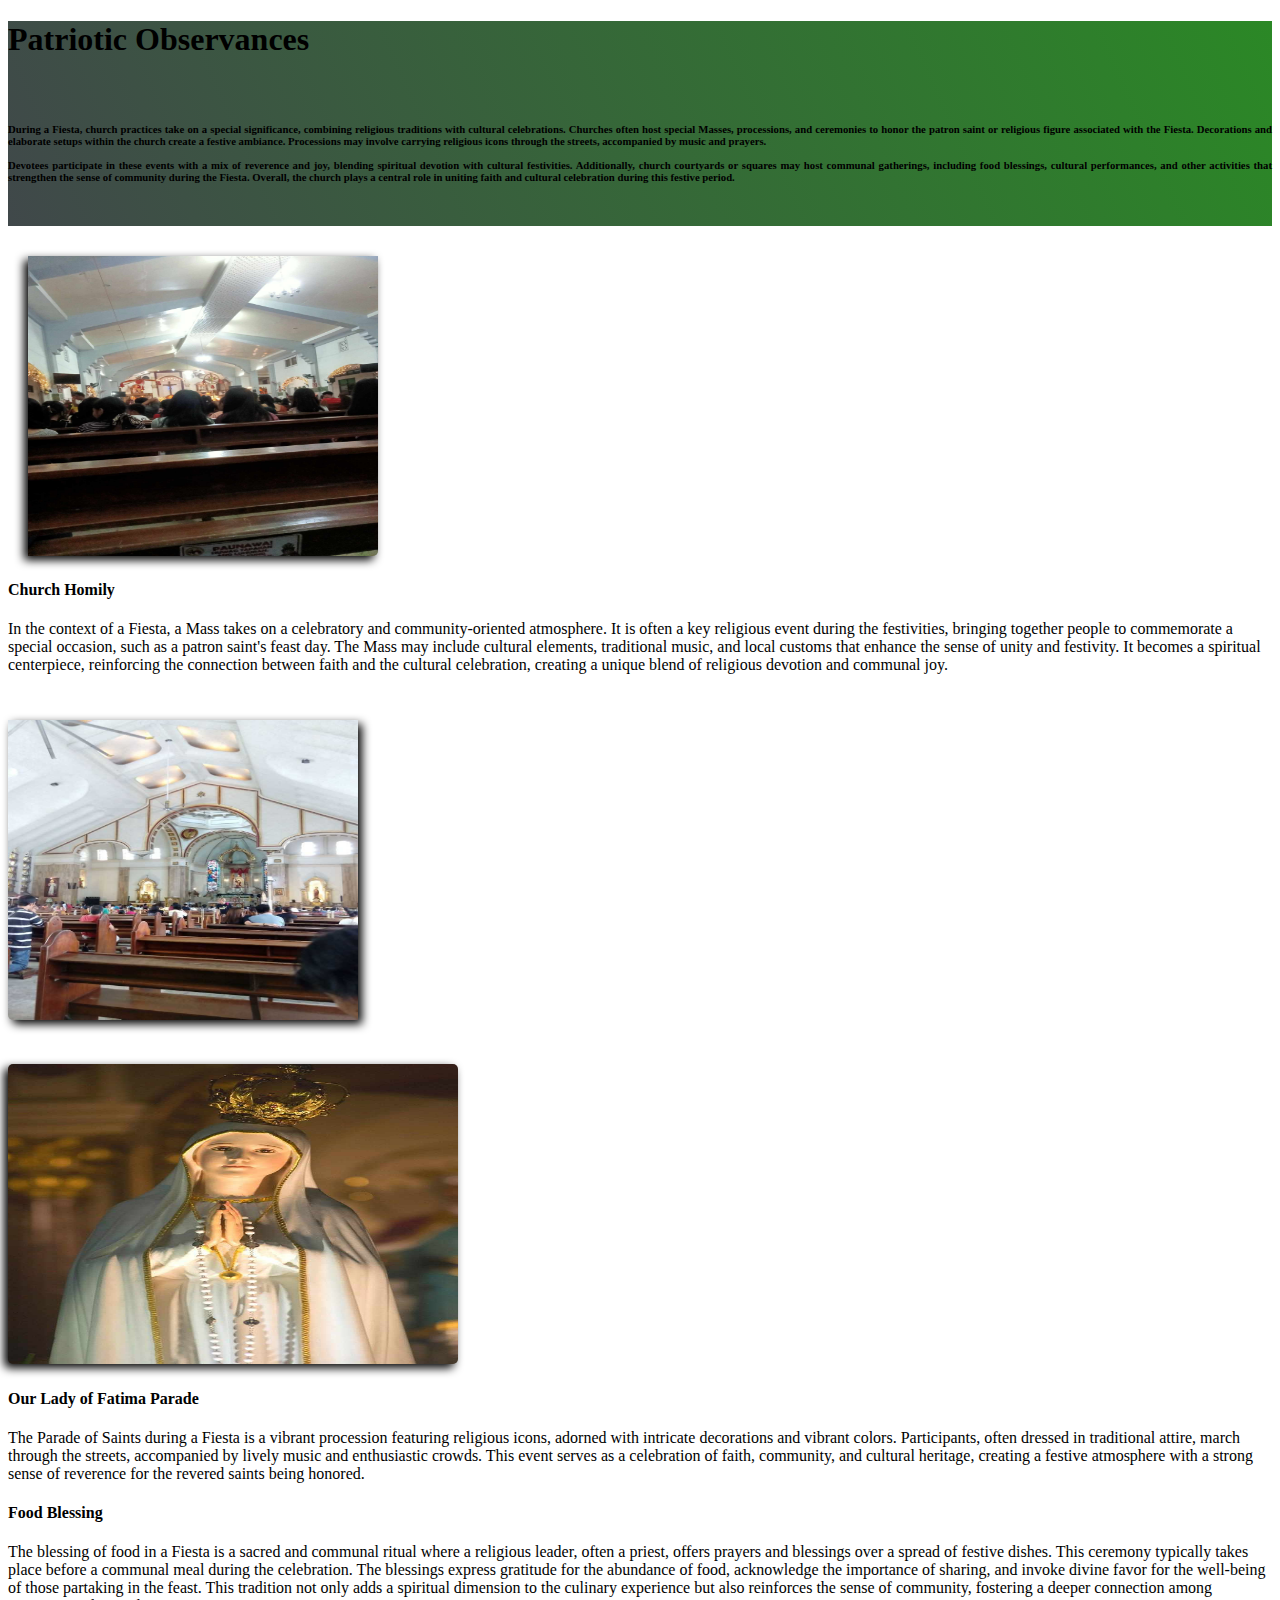
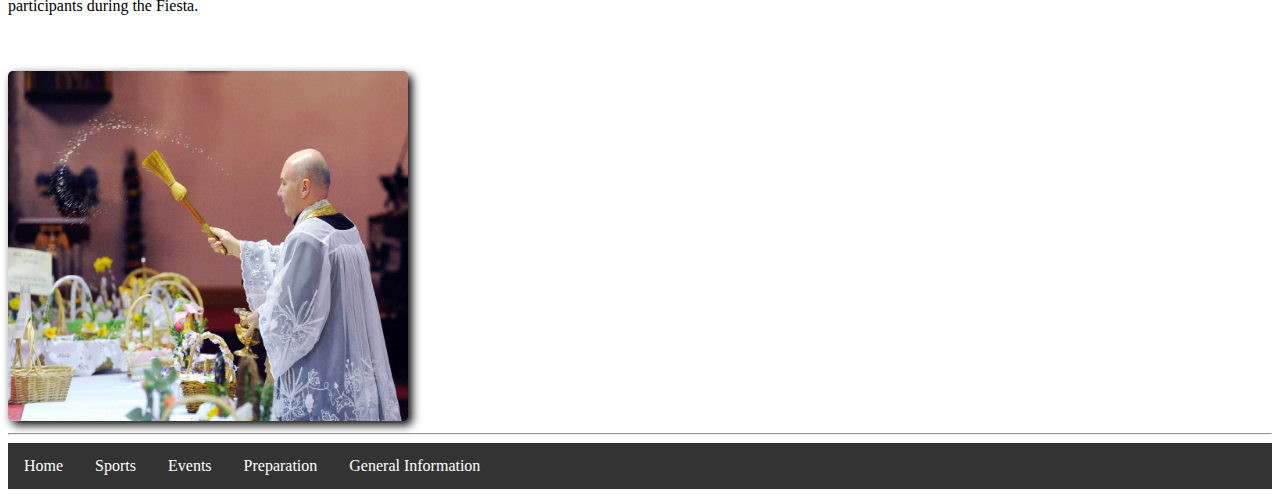
<file: patriotic.html>
<!DOCTYPE html>
<html lang="en">
<head>
    <meta charset="UTF-8">
    <meta name="viewport" content="width=device-width, initial-scale=1.0">
    <title>Patriotic Observances</title>
    <link href="https://cdn.jsdelivr.net/npm/bootstrap@5.0.2/dist/css/bootstrap.min.css" rel="stylesheet" integrity="sha384-EVSTQN3/azprG1Anm3QDgpJLIm9Nao0Yz1ztcQTwFspd3yD65VohhpuuCOmLASjC" crossorigin="anonymous">
    <link rel="stylesheet" href="https://cdnjs.cloudflare.com/ajax/libs/font-awesome/4.7.0/css/font-awesome.min.css">
    <link rel="stylesheet" href="supporting_css.css">
    <link rel="icon" href="images/patriot_images/church-icon.png">
</head>
<body>
    <div class="patriotic-header">
        <div class="container mb-5">
            <h1 class="text-center pt-3 text-white">Patriotic Observances</h1><br>
            <h6 style="text-align: justify;"; class="text-white mb-5">
                During a Fiesta, church practices take on a special significance, combining religious traditions with cultural celebrations. Churches often host special Masses, processions, and ceremonies to honor the patron saint or religious figure associated with the Fiesta. Decorations and elaborate setups within the church create a festive ambiance. Processions may involve carrying religious icons through the streets, accompanied by music and prayers.</br></br>

                Devotees participate in these events with a mix of reverence and joy, blending spiritual devotion with cultural festivities. Additionally, church courtyards or squares may host communal gatherings, including food blessings, cultural performances, and other activities that strengthen the sense of community during the Fiesta. Overall, the church plays a central role in uniting faith and cultural celebration during this festive period.
                </h6></br>
        </div>
        </div>
    </div>

    <div class="container">
        <div class="row mb-5">
            <div class="col">
                <img src="images/patriot_images/homily.jpg" alt="pageants" class="homily">
            </div>
            <div class="col" >
                <h4 class="mt-3 text-center">Church Homily</h4>

                    <p class="mt-3">In the context of a Fiesta, a Mass takes on a celebratory and community-oriented atmosphere. It is often a key religious event during the festivities, bringing together people to commemorate a special occasion, such as a patron saint's feast day. The Mass may include cultural elements, traditional music, and local customs that enhance the sense of unity and festivity. It becomes a spiritual centerpiece, reinforcing the connection between faith and the cultural celebration, creating a unique blend of religious devotion and communal joy.</p>
            </div>
            <div class="col">
                <img src="images/patriot_images/homily1.jpg" alt="pageantl" class="homily1">
            </div>
        </div>
        
        <div class="row mb-5">
            <div class="col">
                <img src="images/patriot_images/fatima.jpg" alt="banka" class="fatima">
            </div>
            <div class="col">
                <h4 class="pt-5">Our Lady of Fatima Parade</h4>
                <p class="pt-2">The Parade of Saints during a Fiesta is a vibrant procession featuring religious icons, adorned with intricate decorations and vibrant colors. Participants, often dressed in traditional attire, march through the streets, accompanied by lively music and enthusiastic crowds. This event serves as a celebration of faith, community, and cultural heritage, creating a festive atmosphere with a strong sense of reverence for the revered saints being honored.
                </p>
            </div>
        </div>

        <div class="row mb-5">
            <div class="col">
                <h4 class="pt-5">Food Blessing</h4>
                <p class="pt-2">The blessing of food in a Fiesta is a sacred and communal ritual where a religious leader, often a priest, offers prayers and blessings over a spread of festive dishes. This ceremony typically takes place before a communal meal during the celebration. The blessings express gratitude for the abundance of food, acknowledge the importance of sharing, and invoke divine favor for the well-being of those partaking in the feast. This tradition not only adds a spiritual dimension to the culinary experience but also reinforces the sense of community, fostering a deeper connection among participants during the Fiesta.
                </p>
            </div>
            <div class="col">
                <img src="images/patriot_images/food-blessing.jpg" alt="misa" class="blessing">
            </div>
        </div>
        <hr>
    </div>

    <div class="container mb-5">
        <div class="navbar">
            <a href="index.html">Home</a>
            <a href="sport.html">Sports</a>
            <a href="events.html">Events</a>
            <a href="preparation.html">Preparation</a> 
            <a href="gen-info.html">General Information</a>
          </div>
    </div>

   

    <script src="https://cdn.jsdelivr.net/npm/bootstrap@5.0.2/dist/js/bootstrap.bundle.min.js" integrity="sha384-MrcW6ZMFYlzcLA8Nl+NtUVF0sA7MsXsP1UyJoMp4YLEuNSfAP+JcXn/tWtIaxVXM" crossorigin="anonymous"></script>
</body>
</html>
</file>
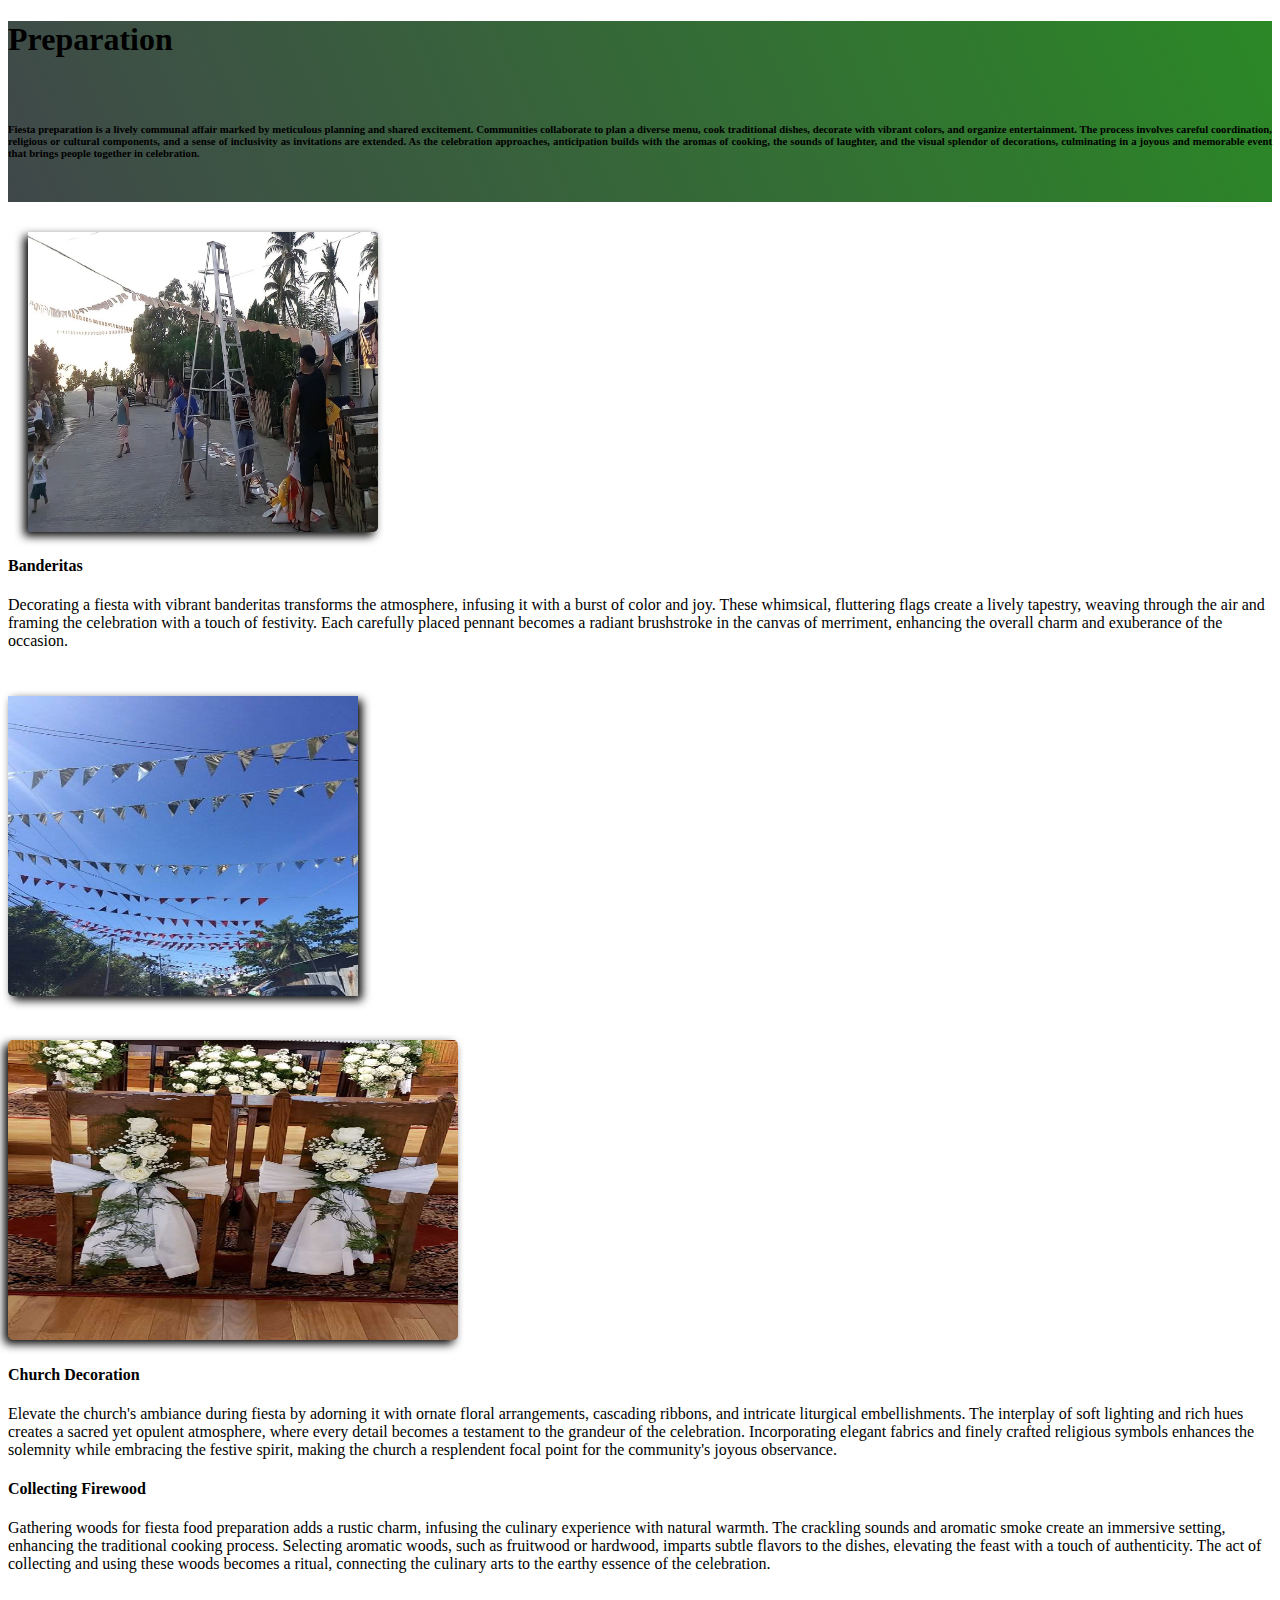
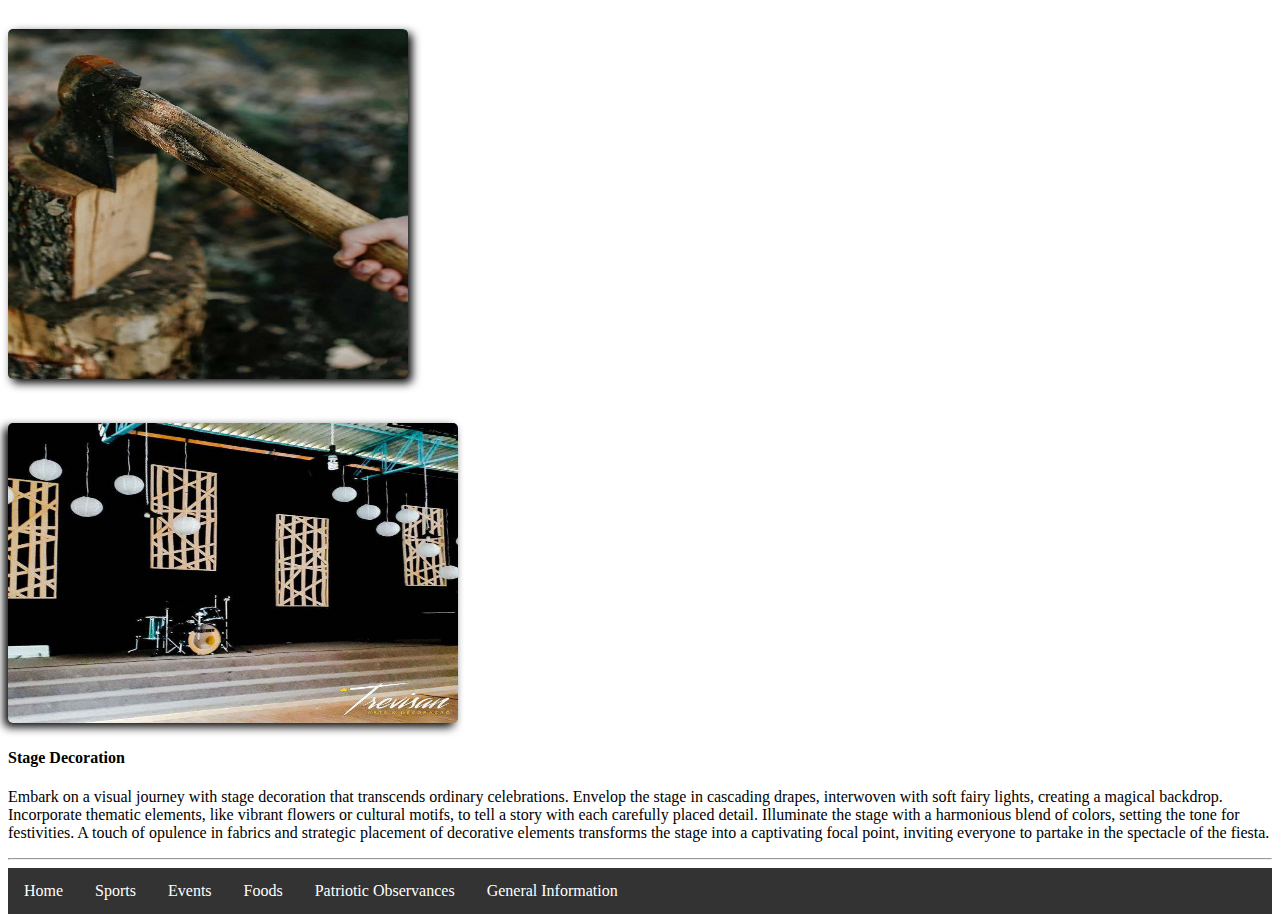
<file: preparation.html>
<!DOCTYPE html>
<html lang="en">
<head>
    <meta charset="UTF-8">
    <meta name="viewport" content="width=device-width, initial-scale=1.0">
    <title>Fiesta Preparation</title>
    <link href="https://cdn.jsdelivr.net/npm/bootstrap@5.0.2/dist/css/bootstrap.min.css" rel="stylesheet" integrity="sha384-EVSTQN3/azprG1Anm3QDgpJLIm9Nao0Yz1ztcQTwFspd3yD65VohhpuuCOmLASjC" crossorigin="anonymous">
    <link rel="stylesheet" href="https://cdnjs.cloudflare.com/ajax/libs/font-awesome/4.7.0/css/font-awesome.min.css">
    <link rel="stylesheet" href="supporting_css.css">
    <link rel="icon" href="images/prep_images/prep-icon.png">
</head>
<body>
    <div class="food-header">
        <div class="container mb-5">
            <h1 class="text-center pt-3 text-white">Preparation</h1><br>
            <h6 style="text-align: justify;"; class="text-white mb-5">
                Fiesta preparation is a lively communal affair marked by meticulous planning and shared excitement. Communities collaborate to plan a diverse menu, cook traditional dishes, decorate with vibrant colors, and organize entertainment. The process involves careful coordination, religious or cultural components, and a sense of inclusivity as invitations are extended. As the celebration approaches, anticipation builds with the aromas of cooking, the sounds of laughter, and the visual splendor of decorations, culminating in a joyous and memorable event that brings people together in celebration.
                </h6></br>
        </div>
        </div>
    </div>

    <div class="container">
        <div class="row mb-5">
            <div class="col">
                <img src="images/prep_images/banderitas.jpg" alt="banderitas" class="banderitas">
            </div>
            <div class="col" >
                <h4 class="mt-3 text-center">Banderitas</h4>

                    <p class="mt-3">
                        Decorating a fiesta with vibrant banderitas transforms the atmosphere, infusing it with a burst of color and joy. These whimsical, fluttering flags create a lively tapestry, weaving through the air and framing the celebration with a touch of festivity. Each carefully placed pennant becomes a radiant brushstroke in the canvas of merriment, enhancing the overall charm and exuberance of the occasion.</p>
            </div>
            <div class="col">
                <img src="images/prep_images/banderitas1.jpg" alt="pageantl" class="banderitas1">
            </div>
        </div>
        
        <div class="row mb-5">
            <div class="col">
                <img src="images/prep_images/church-decoration.jpg" alt="banka" class="church-deco">
            </div>
            <div class="col">
                <h4 class="pt-5">Church Decoration</h4>
                <p class="pt-2">Elevate the church's ambiance during fiesta by adorning it with ornate floral arrangements, cascading ribbons, and intricate liturgical embellishments. The interplay of soft lighting and rich hues creates a sacred yet opulent atmosphere, where every detail becomes a testament to the grandeur of the celebration. Incorporating elegant fabrics and finely crafted religious symbols enhances the solemnity while embracing the festive spirit, making the church a resplendent focal point for the community's joyous observance.
                </p>
            </div>
        </div>

        <div class="row mb-5">
            <div class="col">
                <h4 class="pt-5">Collecting Firewood </h4>
                <p class="pt-2">Gathering woods for fiesta food preparation adds a rustic charm, infusing the culinary experience with natural warmth. The crackling sounds and aromatic smoke create an immersive setting, enhancing the traditional cooking process. Selecting aromatic woods, such as fruitwood or hardwood, imparts subtle flavors to the dishes, elevating the feast with a touch of authenticity. The act of collecting and using these woods becomes a ritual, connecting the culinary arts to the earthy essence of the celebration.
                </p>
            </div>
            <div class="col">
                <img src="images/prep_images/fire-wood-collection.jpg" alt="misa" class="firewood">
            </div>
        </div>

        <div class="row mb-5">
            <div class="col">
                <img src="images/prep_images/stage-deco.jpg" alt="softball" class="stage-deco">
            </div>
            <div class="col">
                <h4 class="pt-5">Stage Decoration</h4>
                <p class="pt-2">Embark on a visual journey with stage decoration that transcends ordinary celebrations. Envelop the stage in cascading drapes, interwoven with soft fairy lights, creating a magical backdrop. Incorporate thematic elements, like vibrant flowers or cultural motifs, to tell a story with each carefully placed detail. Illuminate the stage with a harmonious blend of colors, setting the tone for festivities. A touch of opulence in fabrics and strategic placement of decorative elements transforms the stage into a captivating focal point, inviting everyone to partake in the spectacle of the fiesta.
                </p>
            </div>
        </div>
        <hr>
    </div>

    <div class="container mb-5">
        <div class="navbar">
            <a href="index.html">Home</a>
            <a href="sport.html">Sports</a>
            <a href="events.html">Events</a>
            <a href="food.html">Foods</a>
             <a href="patriotic.html">Patriotic Observances</a> 
             <a href="gen-info.html">General Information</a>
          </div>
    </div>

   

    <script src="https://cdn.jsdelivr.net/npm/bootstrap@5.0.2/dist/js/bootstrap.bundle.min.js" integrity="sha384-MrcW6ZMFYlzcLA8Nl+NtUVF0sA7MsXsP1UyJoMp4YLEuNSfAP+JcXn/tWtIaxVXM" crossorigin="anonymous"></script>
</body>
</html>
</file>
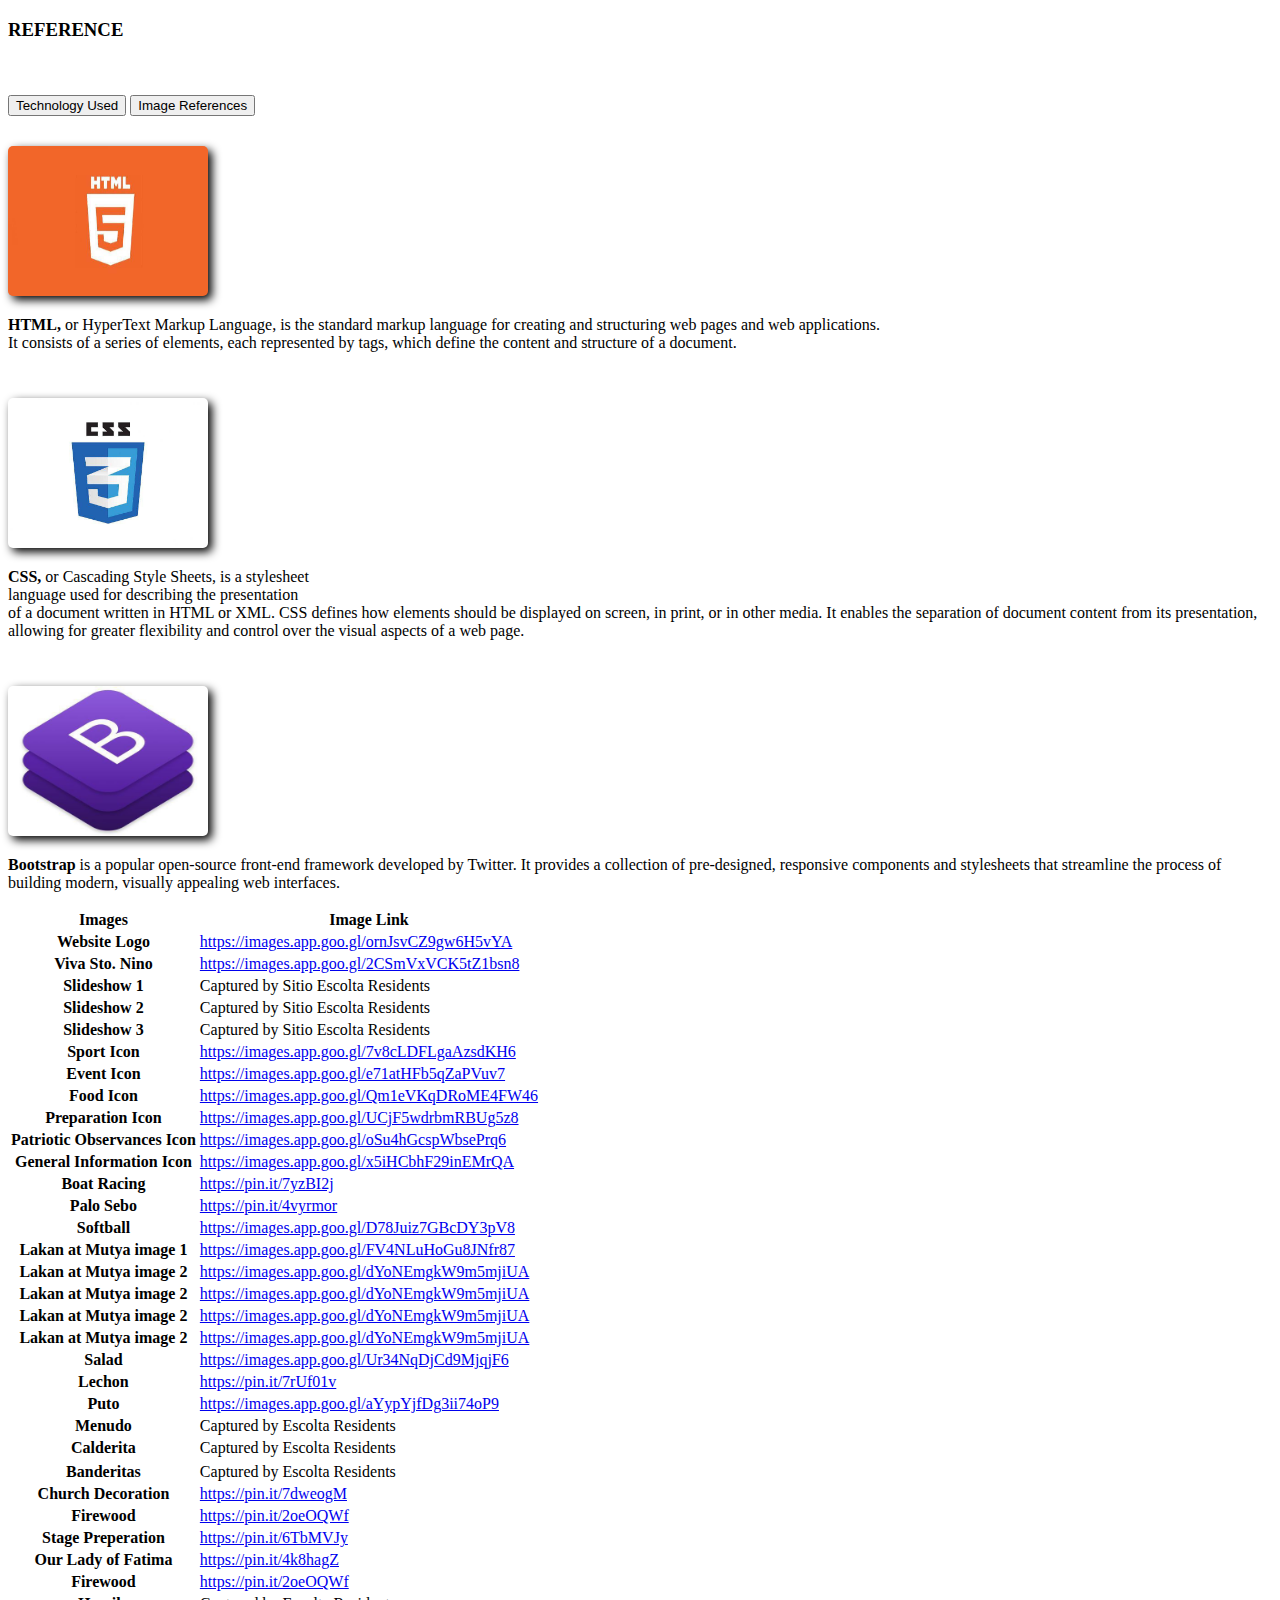
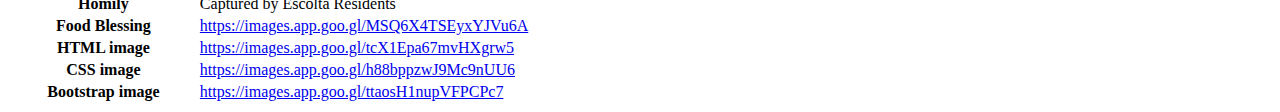
<file: reference.html>
<!DOCTYPE html>
<html lang="en">
<head>
    <meta charset="UTF-8">
    <meta name="viewport" content="width=device-width, initial-scale=1.0">
    <title>Reference</title>
    <link href="https://cdn.jsdelivr.net/npm/bootstrap@5.0.2/dist/css/bootstrap.min.css" rel="stylesheet" integrity="sha384-EVSTQN3/azprG1Anm3QDgpJLIm9Nao0Yz1ztcQTwFspd3yD65VohhpuuCOmLASjC" crossorigin="anonymous">
    <link rel="stylesheet" href="https://cdnjs.cloudflare.com/ajax/libs/font-awesome/4.7.0/css/font-awesome.min.css">
    <link rel="stylesheet" href="supporting_css.css">
</head>
<body>
    <h3 class="text-center mt-3">REFERENCE</h3></br>
    </br>
    <div class="container">
        <nav>
            <div class="nav nav-tabs" id="nav-tab" role="tablist">
              <button class="nav-link active" id="nav-home-tab" data-bs-toggle="tab" data-bs-target="#nav-home" type="button" role="tab" aria-controls="nav-home" aria-selected="true">Technology Used</button>
              <button class="nav-link" id="nav-profile-tab" data-bs-toggle="tab" data-bs-target="#nav-profile" type="button" role="tab" aria-controls="nav-profile" aria-selected="false">Image References</button>
            </div>
          </nav>
          <div class="tab-content" id="nav-tabContent">
            <div class="tab-pane fade show active" id="nav-home" role="tabpanel" aria-labelledby="nav-home-tab ml-3">
                <div class="container">
                    <div class="row">
                        <div class="col">
                            <img src="images/reference/html.jpg" alt="html" class="html">
                            <p class="mt-5 mr-3"><b>HTML,</b> or HyperText Markup Language, is the standard markup language for creating and structuring web pages and web applications.<br> It consists of a series of elements, each represented by tags, which define the content and structure of a document.</p>
                        </div>

                        <div class="col">
                            <img src="images/reference/css.jpg" alt="css" class="css">
                            <p class="mt-5"><b>CSS,</b> or Cascading Style Sheets, is a stylesheet</br> language used for describing the presentation</br> of a document written in HTML or XML. CSS defines how elements should be displayed on screen, in print, or in other media. It enables the separation of document content from its presentation, allowing for greater flexibility and control over the visual aspects of a web page.</p>
                        </div>

                        <div class="col">
                            <img src="images/reference/bootstrap.jpg" alt="css" class="bootstrap">
                            <p class="mt-5"><b>Bootstrap</b> is a popular open-source front-end framework developed by Twitter. It provides a collection of pre-designed, responsive components and stylesheets that streamline the process of building modern, visually appealing web interfaces.</p>
                        </div>
                    </div>
                </div>
            </div>

            <div class="tab-pane fade" id="nav-profile" role="tabpanel" aria-labelledby="nav-profile-tab ml-3">
                <div class="container mt-5">
                    <table class="table">
                        <thead>
                          <tr>
                            <th scope="col">Images</th>
                            <th scope="col">Image Link</th>
                          </tr>
                        </thead>
                        <tbody>
                          <tr>
                            <th>Website Logo</th>
                            <td><a href="https://images.app.goo.gl/ornJsvCZ9gw6H5vYA">https://images.app.goo.gl/ornJsvCZ9gw6H5vYA</a></td>
                          </tr>
                          <tr>
                            <th>Viva Sto. Nino</th>
                            <td><a href="https://images.app.goo.gl/2CSmVxVCK5tZ1bsn8">https://images.app.goo.gl/2CSmVxVCK5tZ1bsn8</a></td>
                          </tr>
                          <tr>
                            <th>Slideshow 1</th>
                            <td>Captured by Sitio Escolta Residents</td>
                          </tr>
                          <tr>
                            <th>Slideshow 2</th>
                            <td>Captured by Sitio Escolta Residents</td>
                          </tr>
                          <tr>
                            <th>Slideshow 3</th>
                            <td>Captured by Sitio Escolta Residents</td>
                          </tr>
                          <tr>
                            <th>Sport Icon</th>
                            <td><a href="https://images.app.goo.gl/7v8cLDFLgaAzsdKH6">https://images.app.goo.gl/7v8cLDFLgaAzsdKH6</a></td>
                          </tr>
                          <tr>
                            <th>Event Icon</th>
                            <td><a href="https://images.app.goo.gl/e71atHFb5qZaPVuv7">https://images.app.goo.gl/e71atHFb5qZaPVuv7</a></td>
                          </tr>
                          <tr>
                            <th>Food Icon</th>
                            <td><a href="https://images.app.goo.gl/Qm1eVKqDRoME4FW46">https://images.app.goo.gl/Qm1eVKqDRoME4FW46</a></td>
                          </tr>
                          <tr>
                            <th>Preparation Icon</th>
                            <td><a href="https://images.app.goo.gl/UCjF5wdrbmRBUg5z8">https://images.app.goo.gl/UCjF5wdrbmRBUg5z8</a></td>
                          </tr>
                          <tr>
                            <th>Patriotic Observances Icon</th>
                            <td><a href="https://images.app.goo.gl/oSu4hGcspWbsePrq6">https://images.app.goo.gl/oSu4hGcspWbsePrq6</a></td>
                          </tr>
                          <tr>
                            <th>General Information Icon</th>
                            <td><a href="https://images.app.goo.gl/x5iHCbhF29inEMrQA">https://images.app.goo.gl/x5iHCbhF29inEMrQA</a></td>
                          </tr>
                          <tr>
                            <th>Boat Racing</th>
                            <td><a href="https://pin.it/7yzBI2j">https://pin.it/7yzBI2j</a></td>
                          </tr>
                          <tr>
                            <th>Palo Sebo</th>
                            <td><a href="https://pin.it/4vyrmor">https://pin.it/4vyrmor</a></td>
                          </tr>
                          <tr>
                            <th>Softball</th>
                            <td><a href="https://images.app.goo.gl/D78Juiz7GBcDY3pV8">https://images.app.goo.gl/D78Juiz7GBcDY3pV8</a></td>
                          </tr>
                          <tr>
                            <th>Lakan at Mutya image 1</th>
                            <td><a href="https://images.app.goo.gl/FV4NLuHoGu8JNfr87">https://images.app.goo.gl/FV4NLuHoGu8JNfr87</a></td>
                          </tr>
                          <tr>
                            <th>Lakan at Mutya image 2</th>
                            <td><a href="https://images.app.goo.gl/dYoNEmgkW9m5mjiUA">https://images.app.goo.gl/dYoNEmgkW9m5mjiUA</a></td>
                          </tr>
                          <tr>
                            <th>Lakan at Mutya image 2</th>
                            <td><a href="https://images.app.goo.gl/dYoNEmgkW9m5mjiUA">https://images.app.goo.gl/dYoNEmgkW9m5mjiUA</a></td>
                          </tr>
                          <tr>
                            <th>Lakan at Mutya image 2</th>
                            <td><a href="https://images.app.goo.gl/dYoNEmgkW9m5mjiUA">https://images.app.goo.gl/dYoNEmgkW9m5mjiUA</a></td>
                          </tr>
                          <tr>
                            <th>Lakan at Mutya image 2</th>
                            <td><a href="https://images.app.goo.gl/dYoNEmgkW9m5mjiUA">https://images.app.goo.gl/dYoNEmgkW9m5mjiUA</a></td>
                          </tr>
                          <tr>
                            <th>Salad</th>
                            <td><a href="https://images.app.goo.gl/Ur34NqDjCd9MjqjF6">https://images.app.goo.gl/Ur34NqDjCd9MjqjF6</a></td>
                          </tr>
                          <tr>
                            <th>Lechon</th>
                            <td><a href="https://pin.it/7rUf01v">https://pin.it/7rUf01v</a></td>
                          </tr>
                          <tr>
                            <th>Puto</th>
                            <td><a href="https://images.app.goo.gl/aYypYjfDg3ii74oP9">https://images.app.goo.gl/aYypYjfDg3ii74oP9</a></td>
                          </tr>
                          <tr>
                            <th>Menudo</th>
                            <td>Captured by Escolta Residents</td>
                          </tr>
                          <tr>
                            <th>Calderita</th>
                            <td>Captured by Escolta Residents</td>
                          </tr>
                          <tr>
                            <tr>
                            <th>Banderitas</th>
                            <td>Captured by Escolta Residents</td>
                            </tr>
                            <th>Church Decoration</th>
                            <td><a href="https://pin.it/7dweogM">https://pin.it/7dweogM</a></td>
                          </tr>
                          <tr>
                            <th>Firewood</th>
                            <td><a href="https://pin.it/2oeOQWf">https://pin.it/2oeOQWf</a></td>
                          </tr>
                          <tr>
                            <th>Stage Preperation</th>
                            <td><a href="https://pin.it/6TbMVJy">https://pin.it/6TbMVJy</a></td>
                          </tr>
                          <tr>
                            <th>Our Lady of Fatima</th>
                            <td><a href="https://pin.it/4k8hagZ">https://pin.it/4k8hagZ</a></td>
                          </tr>
                          <tr>
                            <th>Firewood</th>
                            <td><a href="https://pin.it/2oeOQWf">https://pin.it/2oeOQWf</a></td>
                          </tr>
                          <tr>
                            <th>Homily</th>
                            <td>Captured by Escolta Residents</td>
                          </tr>
                          <tr>
                            <th>Food Blessing</th>
                            <td><a href="https://images.app.goo.gl/MSQ6X4TSEyxYJVu6A">https://images.app.goo.gl/MSQ6X4TSEyxYJVu6A</a></td>
                          </tr>
                          <tr>
                            <th>HTML image</th>
                            <td><a href="https://images.app.goo.gl/tcX1Epa67mvHXgrw5">https://images.app.goo.gl/tcX1Epa67mvHXgrw5</a></td>
                          </tr>
                          <tr>
                            <th>CSS image</th>
                            <td><a href="https://images.app.goo.gl/h88bppzwJ9Mc9nUU6">https://images.app.goo.gl/h88bppzwJ9Mc9nUU6</a></td>
                          </tr>
                          <tr>
                            <th>Bootstrap image</th>
                            <td><a href="https://images.app.goo.gl/ttaosH1nupVFPCPc7">https://images.app.goo.gl/ttaosH1nupVFPCPc7</a></td>
                          </tr>
                          

                        </tbody>
                      </table>
                </div>
            </div>
            
          </div>
    </div>

    <script src="https://cdn.jsdelivr.net/npm/bootstrap@5.0.2/dist/js/bootstrap.bundle.min.js" integrity="sha384-MrcW6ZMFYlzcLA8Nl+NtUVF0sA7MsXsP1UyJoMp4YLEuNSfAP+JcXn/tWtIaxVXM" crossorigin="anonymous"></script>
</body>
</html>
</file>
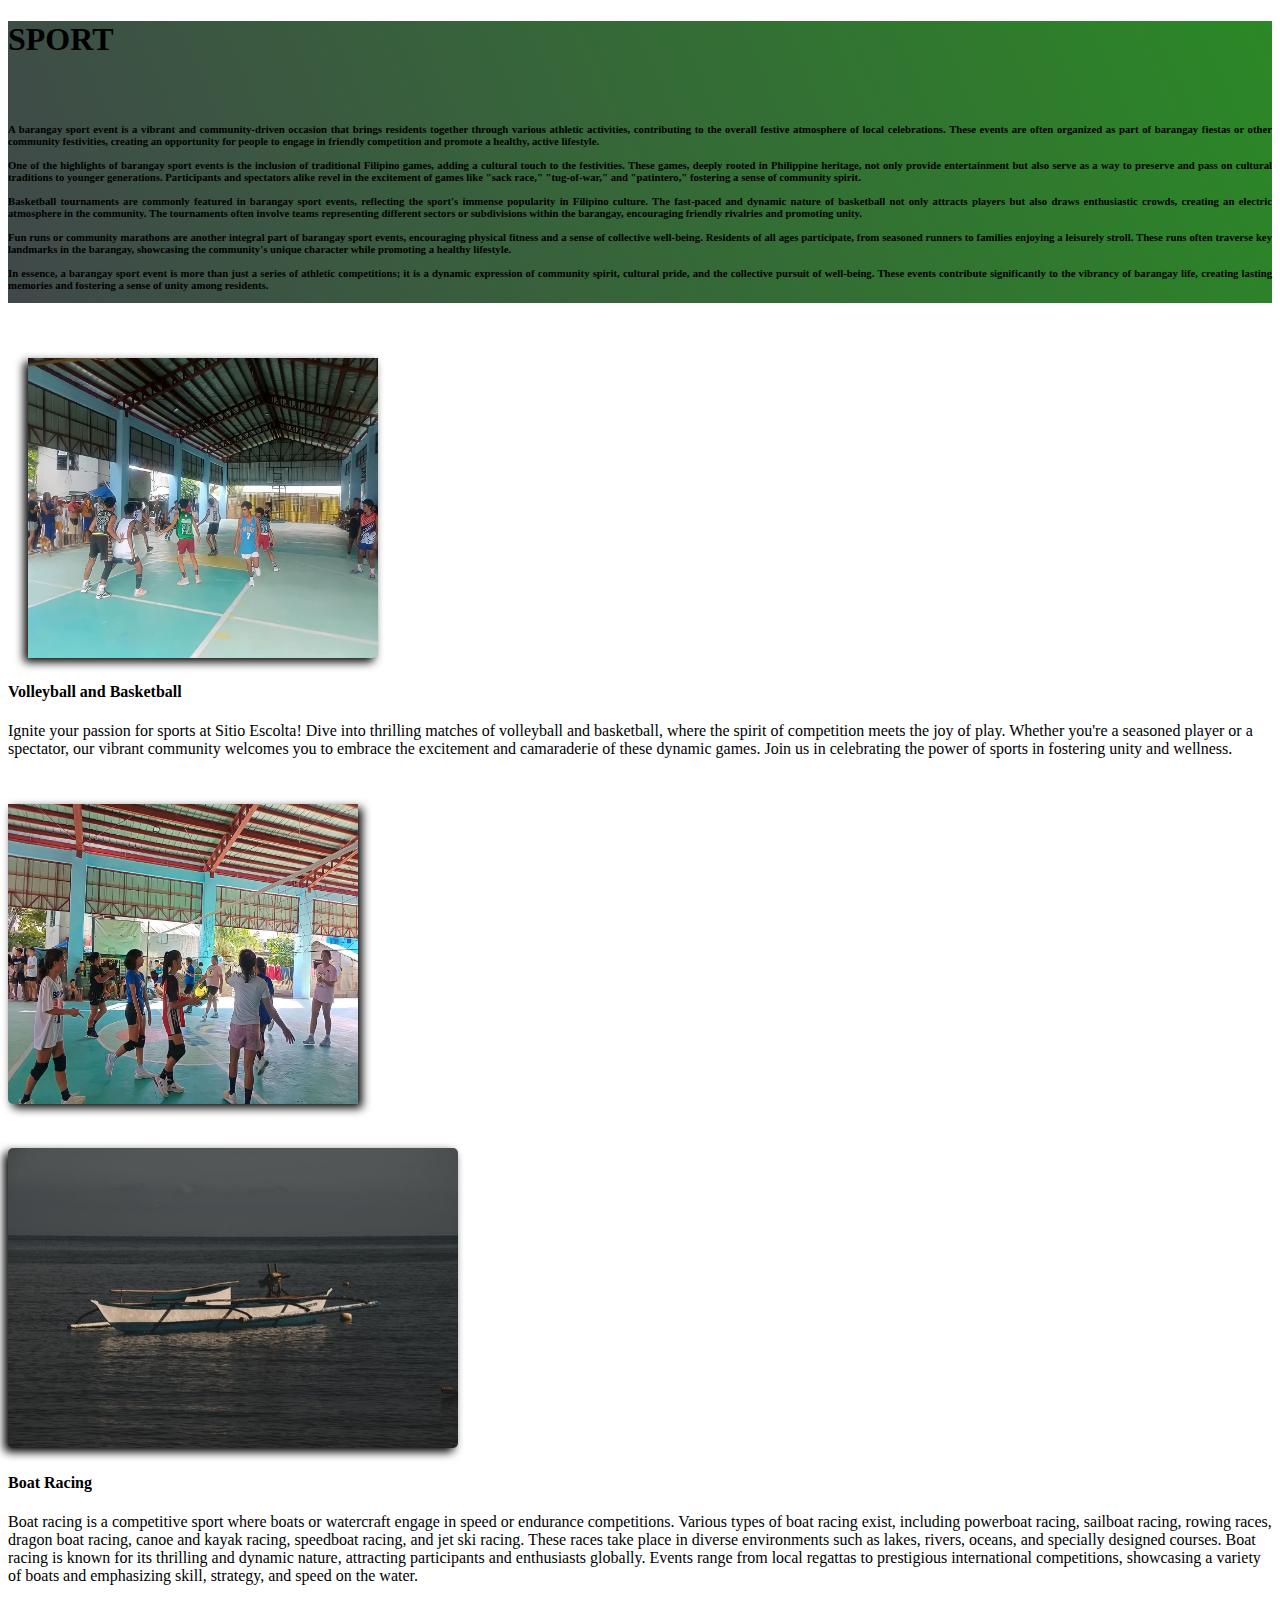
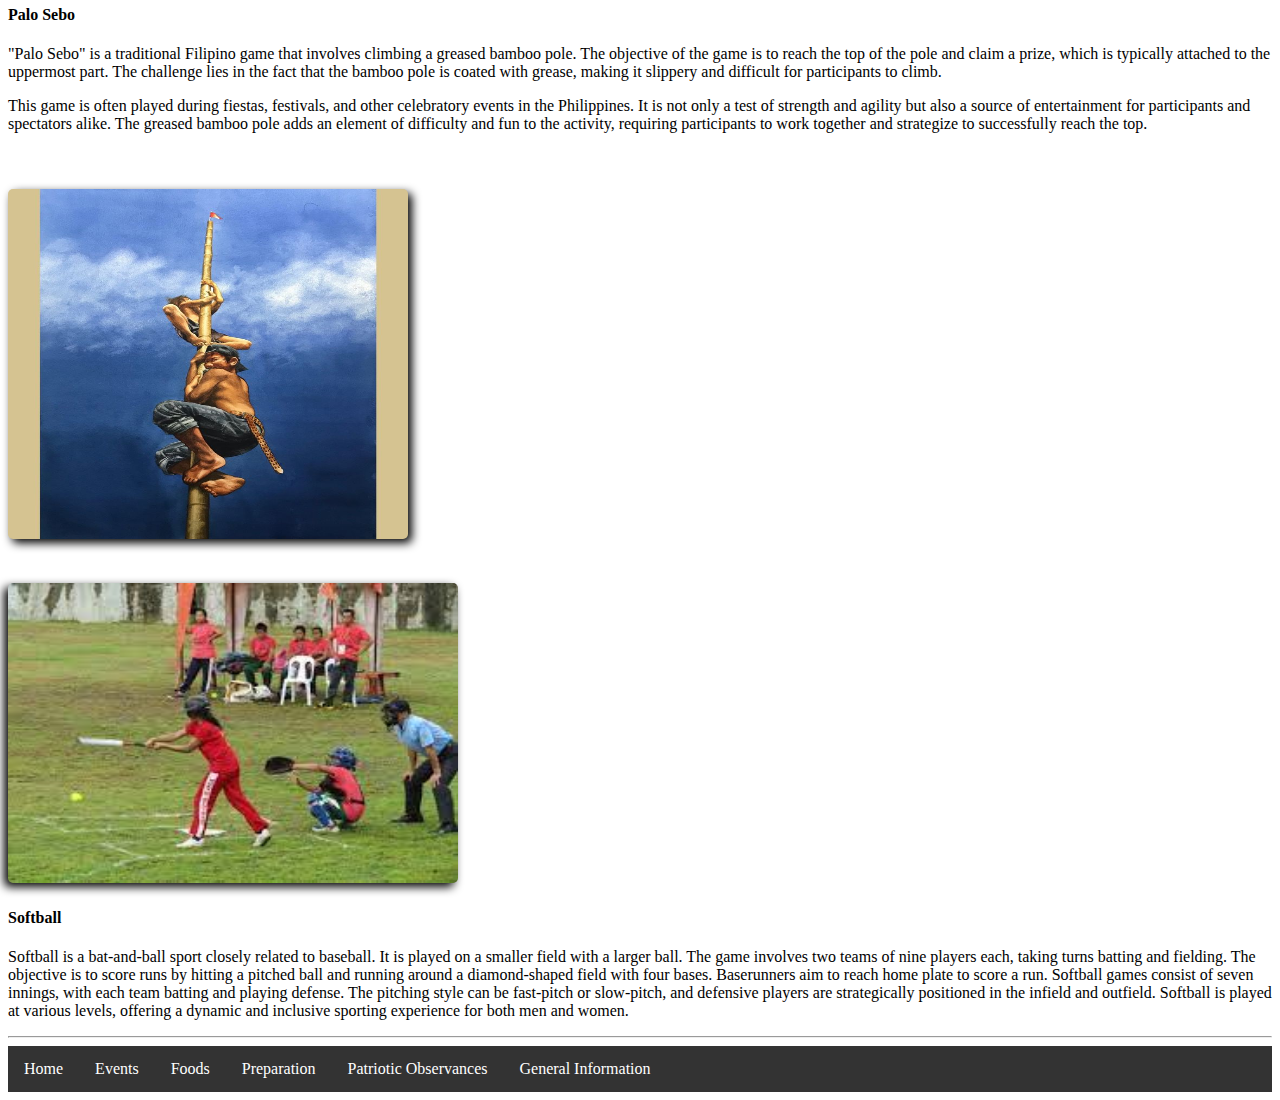
<file: sport.html>
<!DOCTYPE html>
<html lang="en">
<head>
    <meta charset="UTF-8">
    <meta name="viewport" content="width=device-width, initial-scale=1.0">
    <title>Sports</title>
    <link href="https://cdn.jsdelivr.net/npm/bootstrap@5.0.2/dist/css/bootstrap.min.css" rel="stylesheet" integrity="sha384-EVSTQN3/azprG1Anm3QDgpJLIm9Nao0Yz1ztcQTwFspd3yD65VohhpuuCOmLASjC" crossorigin="anonymous">
    <link rel="stylesheet" href="https://cdn.jsdelivr.net/npm/bootstrap-icons@1.11.2/font/bootstrap-icons.min.css">
    <link rel="stylesheet" href="https://cdnjs.cloudflare.com/ajax/libs/font-awesome/4.7.0/css/font-awesome.min.css">
    <link rel="stylesheet" href="supporting_css.css">
    <link rel="icon" href="images/sport_images/sport-icon.png">
</head>
<body>
    <div class="sport-header">
        <div class="container">
            <h1 class="text-center pt-3 text-white">SPORT</h1><br>
            <h6 style="text-align: justify;"; class="text-white">A barangay sport event is a vibrant and community-driven occasion that brings residents together through various athletic activities, contributing to the overall festive atmosphere of local celebrations. These events are often organized as part of barangay fiestas or other community festivities, creating an opportunity for people to engage in friendly competition and promote a healthy, active lifestyle.</br></br>

            One of the highlights of barangay sport events is the inclusion of traditional Filipino games, adding a cultural touch to the festivities. These games, deeply rooted in Philippine heritage, not only provide entertainment but also serve as a way to preserve and pass on cultural traditions to younger generations. Participants and spectators alike revel in the excitement of games like "sack race," "tug-of-war," and "patintero," fostering a sense of community spirit.</br></br>
                
            Basketball tournaments are commonly featured in barangay sport events, reflecting the sport's immense popularity in Filipino culture. The fast-paced and dynamic nature of basketball not only attracts players but also draws enthusiastic crowds, creating an electric atmosphere in the community. The tournaments often involve teams representing different sectors or subdivisions within the barangay, encouraging friendly rivalries and promoting unity.</br></br>
                
            Fun runs or community marathons are another integral part of barangay sport events, encouraging physical fitness and a sense of collective well-being. Residents of all ages participate, from seasoned runners to families enjoying a leisurely stroll. These runs often traverse key landmarks in the barangay, showcasing the community's unique character while promoting a healthy lifestyle.</br></br>
                
                
            In essence, a barangay sport event is more than just a series of athletic competitions; it is a dynamic expression of community spirit, cultural pride, and the collective pursuit of well-being. These events contribute significantly to the vibrancy of barangay life, creating lasting memories and fostering a sense of unity among residents. </br></br>
            </h6>
        </div>
    </div>

    <div class="container">
        <div class="row mb-5">
            <div class="col">
                <img src="images/sport_images/basketball.jpg" alt="Basketball" class="basketball">
            </div>
            <div class="col" >
                <h4 class="mt-3 text-center">Volleyball and Basketball</h4>

                    <p>Ignite your passion for sports at Sitio Escolta! Dive into thrilling matches of volleyball and basketball, where the spirit of competition meets the joy of play. Whether you're a seasoned player or a spectator, our vibrant community welcomes you to embrace the excitement and camaraderie of these dynamic games. Join us in celebrating the power of sports in fostering unity and wellness.</p>
            </div>
            <div class="col">
                <img src="images/sport_images/volleyball2.jpg" alt="volleyball" class="volleyball">
            </div>
        </div>
        
        <div class="row mb-5">
            <div class="col">
                <img src="images/sport_images/banka.jpg" alt="banka" class="banka">
            </div>
            <div class="col">
                <h4 class="pt-5">Boat Racing</h4>
                <p class="pt-2">Boat racing is a competitive sport where boats or watercraft engage in speed or endurance competitions. Various types of boat racing exist, including powerboat racing, sailboat racing, rowing races, dragon boat racing, canoe and kayak racing, speedboat racing, and jet ski racing. These races take place in diverse environments such as lakes, rivers, oceans, and specially designed courses. Boat racing is known for its thrilling and dynamic nature, attracting participants and enthusiasts globally. Events range from local regattas to prestigious international competitions, showcasing a variety of boats and emphasizing skill, strategy, and speed on the water.
                </p>
            </div>
        </div>

        <div class="row mb-5">
            <div class="col">
                <h4 class="pt-5">Palo Sebo</h4>
                <p class="pt-2">"Palo Sebo" is a traditional Filipino game that involves climbing a greased bamboo pole. The objective of the game is to reach the top of the pole and claim a prize, which is typically attached to the uppermost part. The challenge lies in the fact that the bamboo pole is coated with grease, making it slippery and difficult for participants to climb.</p>

                    This game is often played during fiestas, festivals, and other celebratory events in the Philippines. It is not only a test of strength and agility but also a source of entertainment for participants and spectators alike. The greased bamboo pole adds an element of difficulty and fun to the activity, requiring participants to work together and strategize to successfully reach the top.
                </p>
            </div>
            <div class="col">
                <img src="images/sport_images/sebo.jpg" alt="palosebo" class="sebo">
            </div>
        </div>

        <div class="row mb-5">
            <div class="col">
                <img src="images/sport_images/softball.jpeg" alt="softball" class="softball">
            </div>
            <div class="col">
                <h4 class="pt-5">Softball</h4>
                <p class="pt-2">Softball is a bat-and-ball sport closely related to baseball. It is played on a smaller field with a larger ball. The game involves two teams of nine players each, taking turns batting and fielding. The objective is to score runs by hitting a pitched ball and running around a diamond-shaped field with four bases. Baserunners aim to reach home plate to score a run. Softball games consist of seven innings, with each team batting and playing defense. The pitching style can be fast-pitch or slow-pitch, and defensive players are strategically positioned in the infield and outfield. Softball is played at various levels, offering a dynamic and inclusive sporting experience for both men and women.
                </p>
            </div>
        </div>
    <hr>
    </div>

    <div class="container mb-5">
        <div class="navbar">
            <a href="index.html">Home</a>
            <a href="events.html">Events</a>
            <a href="food.html">Foods</a>
            <a href="preparation.html">Preparation</a>
             <a href="patriotic.html">Patriotic Observances</a> 
             <a href="gen-info.html">General Information</a>
          </div>
    </div>

    <script src="https://cdn.jsdelivr.net/npm/bootstrap@5.0.2/dist/js/bootstrap.bundle.min.js" integrity="sha384-MrcW6ZMFYlzcLA8Nl+NtUVF0sA7MsXsP1UyJoMp4YLEuNSfAP+JcXn/tWtIaxVXM" crossorigin="anonymous"></script>
</body>
</html>
</file>
<file: home_page-style.css>
.header{
    background-color: #40484a;
    background-image: linear-gradient(66deg, #40484a 0%, rgb(43, 136, 38) 100%);
    background-repeat: no-repeat;
    background-size: cover;
    margin-bottom: 20px;
}
.footer{
    background-color: #40484a;
    background-image: linear-gradient(66deg, #40484a 0%, #2b8826 100%);
    background-repeat: no-repeat;
    background-size: cover;
    margin-bottom: 5px;
}
.nav-bar{
    display: flex;
    justify-content: space-between;
    align-items: center;
}
.nav-bar .logo img{
    width: 170px;
    height:150px;
    padding-top: 10px;
    padding-bottom: 10px;
}
.nav-bar ul{
    display: flex;
}
.nav-bar ul li{
    list-style: none;
    padding: 1rem;
    text-shadow: black;
    font-size: 18px;
}
.nav-bar ul li a {
    display: block;
    text-decoration: none;
    color: white;
    box-shadow: inset 0 0 0 0 #a10c20;
    margin: 0 -.25rem;
    padding: 0 .25rem;
    transition: color .3s ease-in-out, box-shadow .3s ease-in-out;
    border-radius: 2px;
}
.nav-bar ul li a:hover {
    box-shadow: inset 100px 0 0 0 #c3d424;
    color: black;
}
.p2{
    text-align: center;
    color:black;
    font-size: 20px;
    font-weight: bolder;
    margin-bottom: 2rem;
}
.fiesta{
    float: right;
    margin-top: -10px;
    margin-left: 10rem;
    margin-right: 9rem;
    width: 350px;
    height: 350px;
    padding: 6px 0px 0px 6px;
    filter: drop-shadow(7px 6px 11px #000000);
    border-radius: 3%;
}

.info{
    color:black;
    font-size: 1.7rem;
    font-weight: bolder;
    margin-left: 100px;
}
.p3{
    margin-top: 10px;
    text-align: justify;
    font-size: 15px;
    color: black  ;
    margin-left: 100px;
}
.button1{
    margin-left:100px;
    margin-bottom: 90px;
}
.banderitas, .volley, .juan{
    filter: drop-shadow(8px 7px 7px #919191);
}
</file>
<file: supporting_css.css>
.sport-header, .events-header{
    background-color: #40484a;
    background-image: linear-gradient(66deg, #40484a 0%, rgb(43, 136, 38) 100%);
    background-size: cover;
    margin-bottom: 20px;   
}
.food-header, .patriotic-header{
    background-color: #40484a;
    background-image: linear-gradient(66deg, #40484a 0%, rgb(43, 136, 38) 100%);
    background-repeat: no-repeat;
    background-size: cover;
}
.Gen-header{
    background-color: #40484a;
    background-image: linear-gradient(66deg, #40484a 0%, rgb(43, 136, 38) 100%);
}
.basketball, .lakan, .viand1, .banderitas, .homily, .thanksg{
    width: 350px;
    height: 300px;
    padding-left: 20px;
    filter: drop-shadow(-4px 4px 5px #000000);
    border-radius: 5px;
    padding-top:30px;
}
.volleyball, .mutya, .viand2, .banderitas1 , .homily1, .thanksg2{
    width: 350px;
    height: 300px;
    padding-right: 20px;
    filter: drop-shadow(4px 4px 5px #000000);
    border-radius: 5px;
    padding-top:30px;
}
.banka, .softball, .fight, .fatima, .salad, .lechon, .church-deco, .stage-deco, .fatima, .fireworks, .funrun{
    width: 450px;
    height: 300px;
    filter: drop-shadow(-4px 4px 5px #000000);
    border-radius: 5px;
    margin-top:40px;
}
.sebo, .church, .puto, .firewood, .blessing, .raffle{
    width: 400px;
    height: 350px;
    filter: drop-shadow(4px 4px 5px #000000);
    border-radius: 5px;
    margin-top:40px;  
}
.libas{
  width: 250px;
  height: 250px;
  border-radius: 5px;
  filter: drop-shadow(5px 5px 5px #000000);
}
.html, .css, .bootstrap{
  width: 200px;
  height: 150px;
  filter: drop-shadow(4px 4px 5px #000000);
  border-radius: 5px;
  margin-top: 30px;
}
.navbar {
    overflow: hidden;
    background-color: #333;
  }
  
.navbar a {
    float: left;
    font-size: 16px;
    color: white;
    text-align: center;
    padding: 14px 16px;
    text-decoration: none;
}
  
.dropdown {
    float: left;
    overflow: hidden;
}
  
.dropdown .dropbtn {
    font-size: 16px;  
    border: none;
    outline: none;
    color: white;
    padding: 14px 16px;
    background-color: inherit;
    font-family: inherit;
    margin: 0;
}
  
.navbar a:hover, .dropdown:hover .dropbtn {
    background-color: #2b8826;
}
</file>
